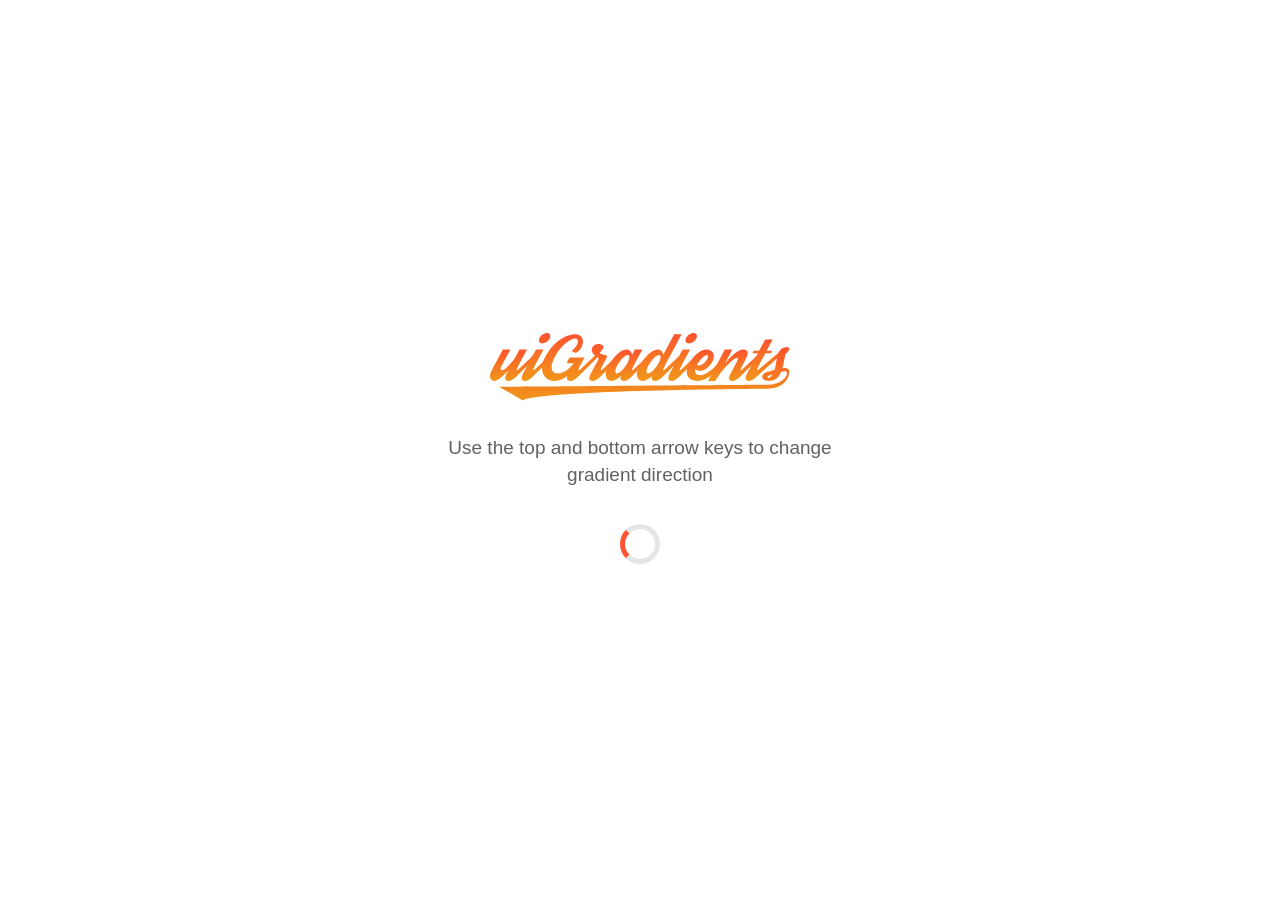
<file: static/img/grad.htm>
<!DOCTYPE html>
<!-- saved from url=(0033)https://uigradients.com/#PureLust -->
<html><head><meta http-equiv="Content-Type" content="text/html; charset=UTF-8"><title>uiGradients - Beautiful colored gradients</title><meta name="description" content="A handpicked collection of beautiful color gradients for designers and developers"><meta property="og:type" content="website"><meta property="og:site_name" content="uiGradients"><meta property="og:url" content="http://uigradients.com"><meta property="og:title" content="uiGradients - Beautiful colored gradients"><meta property="og:description" content="uiGradients is a handpicked collection of beautiful color gradients for designers and developers."><meta property="og:image" content="http://uigradients.com/static/images/uigradients.jpg"><meta name="twitter:card" content="summary_large_image"><meta name="twitter:creator" content="@_ighosh"><meta name="twitter:title" content="Handpicked beautiful color gradients"><meta name="twitter:description" content="uiGradients is a handpicked collection of beautiful color gradients for designers and developers."><meta name="twitter:image" content="http://uigradients.com/static/images/uigradients.jpg"><meta name="twitter:image:width" content="1200"><meta name="twitter:image:height" content="630"><meta name="viewport" content="width=device-width,initial-scale=1"><link rel="icon" type="image/png" href="https://uigradients.com/static/images/favicon-32x32.png" sizes="32x32"><link rel="icon" type="image/png" href="https://uigradients.com/static/images/favicon-16x16.png" sizes="16x16"><link href="./grad_files/app.33da80d69744798940b135da93bc7b98.css" rel="stylesheet"><script async="" src="./grad_files/hotjar-54906.js"></script><script async="" src="./grad_files/analytics.js" charset="utf8"></script><script async="" src="./grad_files/modules.56e9e98a234b26be2f85.js"></script><style type="text/css">iframe#_hjRemoteVarsFrame {display: none !important; width: 1px !important; height: 1px !important; opacity: 0 !important; pointer-events: none !important;}</style></head><body><script>(function(h,o,t,j,a,r){
          h.hj=h.hj||function(){(h.hj.q=h.hj.q||[]).push(arguments)};
          h._hjSettings={hjid:54906,hjsv:5};
          a=o.getElementsByTagName('head')[0];
          r=o.createElement('script');r.async=1;
          r.src=t+h._hjSettings.hjid+j+h._hjSettings.hjsv;
          a.appendChild(r);
      })(window,document,'//static.hotjar.com/c/hotjar-','.js?sv=');</script><main id="app"><!----> <header class="header"><div class="header__branding"><svg xmlns="http://www.w3.org/2000/svg" width="113" height="18" viewBox="0 0 113 18" class="header__logo"><path fill-rule="evenodd" d="M104.573 7.877c-1.65 1.446-6.2 5.171-6.761 5.643-.445.376-.855.752-.992.598-.137-.136.325-1.077.582-1.539.29-.547 1.316-2.462 2.445-4.582h2.035l.461-.873-2.034.018c1.573-2.976 2.223-4.087 2.223-4.087h-2.72s-.53.923-2.222 4.087h-1.967s-.17.307-.462.855h1.984l-.585 1.088c-1.777 1.703-4.283 4.066-4.733 4.435-.428.376-.838.752-.975.598-.137-.136.325-1.077.565-1.539a104.506 104.506 0 0 0 1.436-2.701c1.3-2.48.256-3.232-1.077-3.232-.804 0-3.284.735-6.72 5.215l2.787-5.198H85.14l-3.023 5.629c-2.082 2.195-4.146 3.673-5.938 3.673-1.47 0-2.069-.872-1.778-2.24.24.222.53.41.906.513 1.488.462 3.181-.342 4.652-2.172 2.445-3.06.906-5.42-1.574-5.42-1.43 0-3.62 1.206-5.479 3.943-1.422 1.35-2.821 2.663-3.139 2.93-.445.377-.855.753-.992.6-.137-.137.325-1.078.582-1.54.735-1.385 3.18-5.933 3.18-5.933l-2.719.017s-.547 1.025-1.273 2.38c-1.773 1.705-4.31 4.104-4.763 4.477-.445.376-.838.752-.992.598-.137-.136.325-1.077.582-1.539.735-1.385 6.104-11.44 6.104-11.44h-2.702s-2 3.745-3.95 7.405c-.205-1.01-.923-1.898-1.898-1.898-1.418 0-3.443 1.093-5.703 4.309-1.28 1.214-2.465 2.322-2.761 2.565-.445.376-.838.752-.992.598-.137-.136.325-1.077.581-1.539.736-1.385 3.181-5.933 3.181-5.933l-2.719.017s-.41.786-1.009 1.898c-.205-1.01-.923-1.915-1.898-1.915-1.418 0-3.443 1.093-5.703 4.309-1.28 1.214-2.465 2.322-2.761 2.565-.428.376-.838.752-.975.598-.137-.136.308-1.077.564-1.539.735-1.385.855-1.47 1.283-2.291 1.145-2.189-.548-1.317-1.864-2.07a1.338 1.338 0 0 1-.332-.257 2.952 2.952 0 0 0-.005-.093c1.008-1.098 1.796-2.222.901-2.796-.838-.547-2.326-.786-3.317.445-1.09 1.373-.213 2.693.642 3.326-1.782 1.711-4.514 4.29-4.986 4.677-.427.376-.838.752-.974.598-.137-.136.324-1.077.564-1.539a438.001 438.001 0 0 0 1.624-3.026l-1.333.017H29.24c-.257 0-.496.12-.616.342l-.65 1.077a.403.403 0 0 0 0 .393c.069.12.189.206.325.206h2.087c-1.403 1.727-3.42 3.676-5.831 3.676-2.89 0-2.839-3.146-.48-6.977 2.36-3.83 5.456-5.626 6.79-5.626 1.71 0 1.35 2.446-1.232 4.43 0 0 1.129 1.128 1.95.58 2.821-1.88 3.078-6.532-.753-6.532-1.95 0-6.122 1.266-9.627 6.19-.96 1.349-1.59 2.601-1.949 3.74-1.235 1.168-2.354 2.215-2.634 2.45-.444.377-.855.753-.992.6-.136-.137.325-1.078.582-1.54.735-1.385 3.18-5.933 3.18-5.933l-2.718.017-1.288 2.407c-1.776 1.703-4.292 4.08-4.732 4.45-.444.376-.855.752-.992.598-.136-.136.325-1.077.582-1.539.735-1.385 3.18-5.933 3.18-5.933l-2.718.017s-.616 1.145-1.403 2.633c-1.026 1.779-3.915 4.822-4.873 4.822-.992 0-.479-1.077-.222-1.539.735-1.385 3.18-5.933 3.18-5.933l-2.719.017S1.231 13.093.53 14.375C-.445 16.17-.085 18 1.625 18c1.111 0 3.231-1.813 5.061-3.83-.308.564-.547.991-.667 1.23-.975 1.78-.461 2.6.667 2.6.718 0 1.642-.41 3.13-1.813.636-.605 2.2-2.159 3.738-3.697a608.615 608.615 0 0 1-1.567 2.91c-.975 1.78-.462 2.6.667 2.6.718 0 1.642-.41 3.13-1.813.548-.52 1.783-1.745 3.097-3.056C18.773 16.18 20.9 18 23.46 18c1.676 0 3.232-.718 4.6-1.761-.41 1.197.103 1.761 1.043 1.761.718 0 1.642-.41 3.13-1.813 1.133-1.076 5.188-5.157 6.819-6.808.297.22.45.614-.065 1.473-.838 1.402-1.778 3.266-2.48 4.549-.957 1.778-.461 2.599.667 2.599.701 0 1.66-.41 3.13-1.813.372-.349 1.05-1.014 1.852-1.81C41.569 16.569 42.4 18 44.084 18c1.18 0 2.394-.838 3.403-1.847-.462 1.266.051 1.847 1.009 1.847.718 0 1.658-.41 3.129-1.813.369-.35 1.049-1.02 1.855-1.82-.593 2.197.24 3.633 1.924 3.633 1.18 0 2.394-.838 3.403-1.847-.462 1.266.051 1.847 1.009 1.847.718 0 1.658-.41 3.13-1.813.641-.61 2.225-2.184 3.775-3.734a617.245 617.245 0 0 1-1.587 2.948C64.159 17.179 64.672 18 65.8 18c.718 0 1.641-.41 3.13-1.813.469-.446 1.443-1.409 2.539-2.5-.555 2.492.71 4.313 3.855 4.313 1.614 0 3.24-.769 4.773-1.946L79.053 18h2.702l.034-.051-.034.051c2.223-4.104 6.789-8.379 7.78-8.379.582 0 .36.752-.341 2.07-.787 1.436-1.283 2.427-1.984 3.71-.975 1.778-.462 2.599.667 2.599.701 0 1.641-.41 3.13-1.813.636-.604 2.194-2.156 3.726-3.693-.783 1.463-1.375 2.574-1.555 2.907-.975 1.778-.462 2.599.667 2.599.718 0 1.641-.41 3.13-1.813 1.026-.975 4.933-4.417 7.02-6.283-.139.726-.243 1.475-.369 2.18-.154.803-.29 1.419-.462 1.932-2.189.581-4.206.974-4.412 2.154-.273 1.488 1.232 1.83 2.292 1.83 1.744 0 3.488-.564 4.651-3.557 2.223-1.077 5.592-3.59 7.13-5.9.138-.222.257-1.504-.153-1.162-2.497 3.249-4.72 4.788-6.515 5.592.102-.377.205-.787.273-1.214l.684-3.42s3.147-2.685.154-2.48c-1.426.098-2.212.907-2.695 2.018zm-85.61-3.42c-1.042 0-1.521-.838-1.06-1.881.48-1.043 1.694-1.898 2.737-1.898 1.06 0 1.522.855 1.06 1.898-.462 1.043-1.693 1.88-2.736 1.88zm27.019 10.841c.89 0 2.496-1.505 3.59-3.351 1.112-1.847 1.283-3.352.411-3.352-.889 0-2.496 1.505-3.608 3.352-1.094 1.846-1.265 3.351-.393 3.351zm11.32 0c.89 0 2.497-1.505 3.591-3.351 1.112-1.847 1.283-3.352.41-3.352-.889 0-2.496 1.505-3.608 3.352-1.094 1.846-1.265 3.351-.393 3.351zM72.111 4.457c1.043 0 2.274-.838 2.736-1.881.461-1.043 0-1.898-1.06-1.898-1.044 0-2.258.855-2.737 1.898-.461 1.043.018 1.88 1.06 1.88zm6.652 4.138c-.89 0-2.497 1.488-3.609 3.352-.034.085-.085.154-.136.239.838.65 1.795 0 2.599-.667 1.094-.923 2.018-2.924 1.146-2.924zm21.888 7.934c-.12.633.735.496 1.162-.085.206-.274.428-.513.65-.855-.992.308-1.744.581-1.812.94z"></path></svg> <a href="https://skillshare.evyy.net/c/488940/298081/4650" target="_blank" class="sponsor"><svg xmlns="http://www.w3.org/2000/svg" width="24" height="24" viewBox="0 0 24 24" class="sponsor__add"><path d="M19 13h-6v6h-2v-6H5v-2h6V5h2v6h6v2z"></path><path d="M0 0h24v24H0z" fill="none"></path></svg> <svg id="Layer_1" xmlns="http://www.w3.org/2000/svg" viewBox="0 0 200 24.7" class="sponsor__logo"><path d="M17.5 16.9c-.6-3.9-4.6-5.3-7.3-6.2l-.2-.1c-.2-.1-.5-.2-.7-.2-2.6-.9-4.5-1.7-4.7-3.5-.1-1.1.2-2 .9-2.7.8-.9 2.2-1.3 3.9-1.3 3.1.1 4.7 1.9 4.8 2 .5.6 1.3.7 1.9.2.6-.5.7-1.3.2-1.9-.1-.1-2.4-3-6.8-3.1C7 .1 4.9.9 3.6 2.3 2.4 3.5 1.8 5.2 2 7.1c.3 3.7 4 5 6.4 5.8.2.1.5.1.7.2l.3.1c2.3.8 5.2 1.8 5.5 4.1.2 1.2-.1 2.2-.7 3-.9 1.1-2.7 1.6-4.8 1.6-3.6-.1-5.4-2.2-5.5-2.3-.5-.6-1.3-.7-1.9-.2-.6.5-.7 1.3-.2 1.9.1.1 2.6 3.3 7.5 3.4h.2c2.8 0 5.2-.9 6.6-2.5 1.2-1.5 1.7-3.3 1.4-5.3zm91.3 0c-.6-3.9-4.6-5.3-7.3-6.2l-.3-.1c-.2-.1-.5-.2-.7-.2-2.5-.9-4.4-1.7-4.5-3.5-.1-1.1.2-2 .9-2.7.8-.9 2.2-1.3 3.9-1.3 3.1.1 4.7 1.9 4.8 2 .5.6 1.3.7 1.9.2.6-.5.7-1.3.2-1.9-.1-.1-2.4-3-6.8-3.1-2.5 0-4.5.7-5.9 2.1-1.2 1.2-1.7 2.9-1.6 4.8.3 3.7 4 5 6.4 5.8.2.1.5.2.7.2l.3.1c2.3.8 5.2 1.8 5.5 4.1.2 1.2-.1 2.2-.7 3-.9 1.1-2.7 1.6-4.8 1.6-3.6-.1-5.4-2.2-5.5-2.3-.5-.6-1.3-.7-1.9-.2-.6.5-.7 1.3-.2 1.9.1.1 2.6 3.3 7.5 3.4h.2c2.8 0 5.2-.9 6.6-2.5 1.1-1.4 1.6-3.2 1.3-5.2zm-40.3 4.9H57.4V1.7c0-.7-.6-1.3-1.3-1.3-.7 0-1.3.6-1.3 1.3v21.4c0 .7.6 1.3 1.3 1.3h12.5c.7 0 1.3-.6 1.3-1.3-.1-.7-.7-1.3-1.4-1.3zM46.4.4C45.6.4 45 1 45 1.7v21.4c0 .7.6 1.3 1.3 1.3.7 0 1.3-.6 1.3-1.3V1.7c.1-.7-.5-1.3-1.2-1.3zm41.3 21.4H76.5V1.7c0-.7-.6-1.3-1.3-1.3-.7 0-1.3.6-1.3 1.3v21.4c0 .7.6 1.3 1.3 1.3h12.5c.7 0 1.3-.6 1.3-1.3 0-.7-.6-1.3-1.3-1.3zm40-21.4c-.7 0-1.3.6-1.3 1.3v9.5h-10.8V1.7c0-.7-.6-1.3-1.3-1.3-.7 0-1.3.6-1.3 1.3v21.4c0 .7.6 1.3 1.3 1.3.7 0 1.3-.6 1.3-1.3v-9.3h10.8v9.3c0 .7.6 1.3 1.3 1.3.7 0 1.3-.6 1.3-1.3V1.7c0-.7-.6-1.3-1.3-1.3zM155 22.6l-9-21.4V.6H145c-.1 0-.2 0-.3.1H144.4v.4l-9 21.4c-.3.7 0 1.5.7 1.8.2.1.3.1.5.1.5 0 1-.3 1.2-.8l2.4-5.7h10.7l2.4 5.7c.2.5.7.8 1.2.8.2 0 .3 0 .5-.1-.1-.2.3-1 0-1.7zm-14.5-7.3l4.2-10.1 4.2 10.1h-8.4zm35.6 7.2l-4.4-7.4c1.6-1.1 4.2-3.4 4.2-7 0-4.9-3.1-7.8-8.4-7.8h-6.1c-.7 0-1.3.6-1.3 1.3V23c0 .7.6 1.3 1.3 1.3.7 0 1.3-.6 1.3-1.3v-7h6.3l4.7 7.9c.3.4.7.7 1.2.7.2 0 .5-.1.7-.2.7-.5.9-1.3.5-1.9zm-6.5-9.2h-6.8V3.1h4.7c3.8 0 5.7 1.7 5.7 5.1 0 2.8-2.8 4.6-3.6 5.1zm27.6 8.5h-11.8v-8h9.9c.7 0 1.3-.6 1.3-1.3 0-.7-.6-1.3-1.3-1.3h-9.9v-8h11.8c.7 0 1.3-.6 1.3-1.3 0-.7-.6-1.3-1.3-1.3H184c-.7 0-1.3.6-1.3 1.3v21.4c0 .7.6 1.3 1.3 1.3h13.1c.7 0 1.3-.6 1.3-1.3.1-.9-.5-1.5-1.2-1.5zm-157.6.6l-8.4-12.1 7.4-7.6c.5-.5.5-1.4 0-1.9s-1.4-.5-1.9 0L25.4 12.3V1.7c0-.7-.6-1.3-1.3-1.3-.7 0-1.3.6-1.3 1.3v21.4c0 .7.6 1.3 1.3 1.3.7 0 1.3-.6 1.3-1.3v-7l3.8-3.9 8.1 11.7c.3.4.7.6 1.1.6.3 0 .5-.1.8-.2.6-.5.8-1.3.4-1.9z" class="st0"></path></svg> <div class="sponsor__cta"><p class="sponsor__byline">Get 2 months free</p> <svg xmlns="http://www.w3.org/2000/svg" viewBox="0 0 24 24" class="sponsor__arrow"><path d="M7 10l5 5 5-5z"></path><path d="M0 0h24v24H0z" fill="none"></path></svg></div></a></div> <ul class="social header__social"><li><a href="https://uigradients.com/#" class="button button--twitter"><svg xmlns="http://www.w3.org/2000/svg" width="92" height="75" viewBox="0 0 92 75" class="button__icon"><path fill="inherit" fill-rule="evenodd" d="M92 8.85c-3.39 1.5-7.03 2.52-10.84 2.97 3.89-2.33 6.89-6.03 8.3-10.44a37.754 37.754 0 0 1-11.99 4.58A18.843 18.843 0 0 0 63.69 0C53.27 0 44.82 8.45 44.82 18.88c0 1.48.16 2.92.49 4.3-15.69-.79-29.6-8.3-38.91-19.72a18.809 18.809 0 0 0-2.55 9.49c0 6.54 3.33 12.32 8.39 15.71-3.09-.1-6-.95-8.55-2.36v.23c0 9.15 6.51 16.78 15.14 18.51-1.58.43-3.25.66-4.97.66-1.22 0-2.4-.11-3.55-.34 2.4 7.5 9.37 12.96 17.63 13.11A37.828 37.828 0 0 1 4.5 66.55c-1.52 0-3.03-.09-4.5-.26 8.35 5.35 18.27 8.48 28.93 8.48 34.72 0 53.71-28.76 53.71-53.71 0-.81-.02-1.63-.06-2.44 3.69-2.66 6.89-5.98 9.42-9.77"></path></svg> <span>Share on Twitter</span></a></li> <li class="ml10"><a href="https://uigradients.com/#" class="button button--facebook"><svg xmlns="http://www.w3.org/2000/svg" width="86" height="87" viewBox="0 0 86 87" class="button__icon"><path fill="inherit" fill-rule="evenodd" d="M75.25.979h-64.5C4.84.979 0 5.809 0 11.729v64.5c0 5.91 4.84 10.75 10.75 10.75h32.62v-30.84h-10.3v-13.43h10.3v-6.73c0-10.38 7.66-18.5 17.44-18.5h9.49v15.16h-8.49c-2.22 0-2.87 1.28-2.87 3.04v7.03H70.3v13.43H58.94v30.84h16.31c5.91 0 10.75-4.84 10.75-10.75v-64.5C86 5.809 81.16.979 75.25.979"></path></svg> <span>Share on Facebook</span></a></li> <li class="ml10"><a href="https://github.com/Ghosh/uiGradients" target="_blank"><svg xmlns="http://www.w3.org/2000/svg" width="438.549" height="438.549" viewBox="0 0 438.549 438.549" class="header__github"><path d="M409.132 114.573c-19.608-33.596-46.205-60.194-79.798-79.8-33.598-19.607-70.277-29.408-110.063-29.408-39.781 0-76.472 9.804-110.063 29.408-33.596 19.605-60.192 46.204-79.8 79.8C9.803 148.168 0 184.854 0 224.63c0 47.78 13.94 90.745 41.827 128.906 27.884 38.164 63.906 64.572 108.063 79.227 5.14.954 8.945.283 11.419-1.996 2.475-2.282 3.711-5.14 3.711-8.562 0-.571-.049-5.708-.144-15.417a2549.81 2549.81 0 0 1-.144-25.406l-6.567 1.136c-4.187.767-9.469 1.092-15.846 1-6.374-.089-12.991-.757-19.842-1.999-6.854-1.231-13.229-4.086-19.13-8.559-5.898-4.473-10.085-10.328-12.56-17.556l-2.855-6.57c-1.903-4.374-4.899-9.233-8.992-14.559-4.093-5.331-8.232-8.945-12.419-10.848l-1.999-1.431c-1.332-.951-2.568-2.098-3.711-3.429-1.142-1.331-1.997-2.663-2.568-3.997-.572-1.335-.098-2.43 1.427-3.289 1.525-.859 4.281-1.276 8.28-1.276l5.708.853c3.807.763 8.516 3.042 14.133 6.851 5.614 3.806 10.229 8.754 13.846 14.842 4.38 7.806 9.657 13.754 15.846 17.847 6.184 4.093 12.419 6.136 18.699 6.136 6.28 0 11.704-.476 16.274-1.423 4.565-.952 8.848-2.383 12.847-4.285 1.713-12.758 6.377-22.559 13.988-29.41-10.848-1.14-20.601-2.857-29.264-5.14-8.658-2.286-17.605-5.996-26.835-11.14-9.235-5.137-16.896-11.516-22.985-19.126-6.09-7.614-11.088-17.61-14.987-29.979-3.901-12.374-5.852-26.648-5.852-42.826 0-23.035 7.52-42.637 22.557-58.817-7.044-17.318-6.379-36.732 1.997-58.24 5.52-1.715 13.706-.428 24.554 3.853 10.85 4.283 18.794 7.952 23.84 10.994 5.046 3.041 9.089 5.618 12.135 7.708 17.705-4.947 35.976-7.421 54.818-7.421s37.117 2.474 54.823 7.421l10.849-6.849c7.419-4.57 16.18-8.758 26.262-12.565 10.088-3.805 17.802-4.853 23.134-3.138 8.562 21.509 9.325 40.922 2.279 58.24 15.036 16.18 22.559 35.787 22.559 58.817 0 16.178-1.958 30.497-5.853 42.966-3.9 12.471-8.941 22.457-15.125 29.979-6.191 7.521-13.901 13.85-23.131 18.986-9.232 5.14-18.182 8.85-26.84 11.136-8.662 2.286-18.415 4.004-29.263 5.146 9.894 8.562 14.842 22.077 14.842 40.539v60.237c0 3.422 1.19 6.279 3.572 8.562 2.379 2.279 6.136 2.95 11.276 1.995 44.163-14.653 80.185-41.062 108.068-79.226 27.88-38.161 41.825-81.126 41.825-128.906-.01-39.771-9.818-76.454-29.414-110.049z"></path></svg></a></li></ul></header> <section class="actionbar" closemodals="function () { [native code] }"><div class="actionbar__section"><a href="https://uigradients.com/#" class="burger actionbar__burger menu"><span class="menu__icon"></span>
          Show all gradients
      </a></div> <div class="actionbar__section actionbar__section--swatch tac"><li id="c-ffffff" class="hex mono"><span class="hex__block" style="background: rgb(51, 51, 51);"></span> <span class="hex__name">#333333</span> <!----></li> <span class="hex__arrow">→&nbsp;</span><li id="c-ffffff" class="hex mono last"><span class="hex__block" style="background: rgb(221, 24, 24);"></span> <span class="hex__name">#dd1818</span> <!----></li> <span class="hex__arrow">→&nbsp;</span></div> <div class="actionbar__section tar"><ul class="actionbar__nav"><li class="actionbar__nav-item"><a href="https://uigradients.com/#changeGradientDirection" id="js-direction" data-tooltip="Rotate gradient" class="actionbar__nav-link"><svg xmlns="http://www.w3.org/2000/svg" width="16" height="19" viewBox="0 0 16 19" class="actionbar__nav-icon actionbar__nav-icon--rotate"><g fill="none" fill-rule="evenodd"><path d="M-4-1h24v24H-4z"></path><path fill="#000" fill-rule="nonzero" d="M11.55 4.55L7 0v3.07C3.06 3.56 0 6.92 0 11s3.05 7.44 7 7.93v-2.02c-2.84-.48-5-2.94-5-5.91s2.16-5.43 5-5.91V9l4.55-4.45zM15.93 10a7.906 7.906 0 0 0-1.62-3.89l-1.42 1.42c.54.75.88 1.6 1.02 2.47h2.02zM9 16.9v2.02c1.39-.17 2.74-.71 3.9-1.61l-1.44-1.44c-.75.54-1.59.89-2.46 1.03zm3.89-2.42l1.42 1.41c.9-1.16 1.45-2.5 1.62-3.89h-2.02c-.14.87-.48 1.72-1.02 2.48z"></path></g></svg></a></li> <li class="actionbar__nav-item"><a href="https://uigradients.com/#openCodeModal" id="js-code" data-tooltip="Get css" class="actionbar__nav-link"><svg xmlns="http://www.w3.org/2000/svg" width="20" height="12" viewBox="0 0 20 12" class="actionbar__nav-icon actionbar__nav-icon--code"><g fill="none" fill-rule="evenodd"><path d="M-2-6h24v24H-2z"></path><path fill="#000" fill-rule="nonzero" d="M7.4 10.6L2.8 6l4.6-4.6L6 0 0 6l6 6 1.4-1.4zm5.2 0L17.2 6l-4.6-4.6L14 0l6 6-6 6-1.4-1.4z"></path></g></svg></a></li> <li class="actionbar__nav-item"><a href="https://uigradients.com/#OpenGradientModal" id="js-gradient" data-tooltip="Add gradient" class="actionbar__nav-link"><svg xmlns="http://www.w3.org/2000/svg" width="20" height="20" viewBox="0 0 20 20" class="actionbar__nav-icon actionbar__nav-icon--add"><g fill="none" fill-rule="evenodd"><path d="M-2-2h24v24H-2z"></path><path fill="#000" fill-rule="nonzero" d="M11 5H9v4H5v2h4v4h2v-4h4V9h-4V5zm-1-5C4.48 0 0 4.48 0 10s4.48 10 10 10 10-4.48 10-10S15.52 0 10 0zm0 18c-4.41 0-8-3.59-8-8s3.59-8 8-8 8 3.59 8 8-3.59 8-8 8z"></path></g></svg></a></li> <li class="actionbar__nav-item"><a href="https://uigradients.com/#downloadGradient" id="js-download" data-tooltip="Get .jpg" class="actionbar__nav-link"><svg xmlns="http://www.w3.org/2000/svg" width="14" height="17" viewBox="0 0 14 17" class="actionbar__nav-icon actionbar__nav-icon--download"><g fill="none" fill-rule="evenodd"><path fill="#000" fill-rule="nonzero" d="M14 6h-4V0H4v6H0l7 7 7-7zM0 15v2h14v-2H0z"></path><path d="M-5-3h24v24H-5z"></path></g></svg></a></li></ul></div></section> <div class="palette"><ul class="shortlist"><li class="shortlist__item" style="background-color: rgb(203, 45, 62);"><!----></li><li class="shortlist__item" style="background-color: rgb(215, 107, 38);"><!----></li><li class="shortlist__item" style="background-color: rgb(255, 210, 0);"><!----></li><li class="shortlist__item" style="background-color: rgb(21, 153, 87);"><!----></li><li class="shortlist__item" style="background-color: rgb(28, 181, 224);"><!----></li><li class="shortlist__item" style="background-color: rgb(21, 87, 153);"><!----></li><li class="shortlist__item" style="background-color: rgb(239, 50, 217);"><!----></li><li class="shortlist__item" style="background-color: rgb(234, 234, 234);"><!----></li><li class="shortlist__item" style="background-color: rgb(192, 192, 203);"><!----></li><li class="shortlist__item" style="background-color: rgb(51, 51, 51);"><!----></li></ul> <ul class="palette__list"><li class="palette__item"><div class="palette__gradient" style="background: linear-gradient(to right, rgb(189, 195, 199), rgb(44, 62, 80));"><p class="palette__name">Grade Grey</p></div></li><li class="palette__item"><div class="palette__gradient" style="background: linear-gradient(to right, rgb(238, 156, 167), rgb(255, 221, 225));"><p class="palette__name">Piggy Pink</p></div></li><li class="palette__item"><div class="palette__gradient" style="background: linear-gradient(to right, rgb(33, 147, 176), rgb(109, 213, 237));"><p class="palette__name">Cool Blues</p></div></li><li class="palette__item"><div class="palette__gradient" style="background: linear-gradient(to right, rgb(198, 255, 221), rgb(251, 215, 134), rgb(247, 121, 125));"><p class="palette__name">MegaTron</p></div></li><li class="palette__item"><div class="palette__gradient" style="background: linear-gradient(to right, rgb(15, 32, 39), rgb(32, 58, 67), rgb(44, 83, 100));"><p class="palette__name">Moonlit Asteroid</p></div></li><li class="palette__item"><div class="palette__gradient" style="background: linear-gradient(to right, rgb(18, 194, 233), rgb(196, 113, 237), rgb(246, 79, 89));"><p class="palette__name">JShine</p></div></li><li class="palette__item"><div class="palette__gradient" style="background: linear-gradient(to right, rgb(185, 43, 39), rgb(21, 101, 192));"><p class="palette__name">Evening Sunshine</p></div></li><li class="palette__item"><div class="palette__gradient" style="background: linear-gradient(to right, rgb(55, 59, 68), rgb(66, 134, 244));"><p class="palette__name">Dark Ocean</p></div></li><li class="palette__item"><div class="palette__gradient" style="background: linear-gradient(to right, rgb(41, 128, 185), rgb(109, 213, 250), rgb(255, 255, 255));"><p class="palette__name">Cool Sky</p></div></li><li class="palette__item"><div class="palette__gradient" style="background: linear-gradient(to right, rgb(255, 0, 153), rgb(73, 50, 64));"><p class="palette__name">Yoda</p></div></li><li class="palette__item"><div class="palette__gradient" style="background: linear-gradient(to right, rgb(170, 75, 107), rgb(107, 107, 131), rgb(59, 141, 153));"><p class="palette__name">Memariani</p></div></li><li class="palette__item"><div class="palette__gradient" style="background: linear-gradient(to right, rgb(142, 45, 226), rgb(74, 0, 224));"><p class="palette__name">Amin</p></div></li><li class="palette__item"><div class="palette__gradient" style="background: linear-gradient(to right, rgb(31, 64, 55), rgb(153, 242, 200));"><p class="palette__name">Harvey</p></div></li><li class="palette__item"><div class="palette__gradient" style="background: linear-gradient(to right, rgb(249, 83, 198), rgb(185, 29, 115));"><p class="palette__name">Neuromancer</p></div></li><li class="palette__item"><div class="palette__gradient" style="background: linear-gradient(to right, rgb(127, 127, 213), rgb(134, 168, 231), rgb(145, 234, 228));"><p class="palette__name">Azur Lane</p></div></li><li class="palette__item"><div class="palette__gradient" style="background: linear-gradient(to right, rgb(195, 20, 50), rgb(36, 11, 54));"><p class="palette__name">Witching Hour</p></div></li><li class="palette__item"><div class="palette__gradient" style="background: linear-gradient(to right, rgb(241, 39, 17), rgb(245, 175, 25));"><p class="palette__name">Flare</p></div></li><li class="palette__item"><div class="palette__gradient" style="background: linear-gradient(to right, rgb(101, 153, 153), rgb(244, 121, 31));"><p class="palette__name">Metapolis</p></div></li><li class="palette__item"><div class="palette__gradient" style="background: linear-gradient(to right, rgb(221, 62, 84), rgb(107, 229, 133));"><p class="palette__name">Kyoo Pal</p></div></li><li class="palette__item"><div class="palette__gradient" style="background: linear-gradient(to right, rgb(131, 96, 195), rgb(46, 191, 145));"><p class="palette__name">Kye Meh</p></div></li><li class="palette__item"><div class="palette__gradient" style="background: linear-gradient(to right, rgb(84, 74, 125), rgb(255, 212, 82));"><p class="palette__name">Kyoo Tah</p></div></li><li class="palette__item"><div class="palette__gradient" style="background: linear-gradient(to right, rgb(0, 159, 255), rgb(236, 47, 75));"><p class="palette__name">By Design</p></div></li><li class="palette__item"><div class="palette__gradient" style="background: linear-gradient(to right, rgb(101, 78, 163), rgb(234, 175, 200));"><p class="palette__name">Ultra Voilet</p></div></li><li class="palette__item"><div class="palette__gradient" style="background: linear-gradient(to right, rgb(255, 65, 108), rgb(255, 75, 43));"><p class="palette__name">Burning Orange</p></div></li><li class="palette__item"><div class="palette__gradient" style="background: linear-gradient(to right, rgb(138, 35, 135), rgb(233, 64, 87), rgb(242, 113, 33));"><p class="palette__name">Wiretap</p></div></li><li class="palette__item"><div class="palette__gradient" style="background: linear-gradient(to right, rgb(168, 255, 120), rgb(120, 255, 214));"><p class="palette__name">Summer Dog</p></div></li><li class="palette__item"><div class="palette__gradient" style="background: linear-gradient(to right, rgb(30, 150, 0), rgb(255, 242, 0), rgb(255, 0, 0));"><p class="palette__name">Rastafari</p></div></li><li class="palette__item"><div class="palette__gradient" style="background: linear-gradient(to right, rgb(237, 33, 58), rgb(147, 41, 30));"><p class="palette__name">Sin City Red</p></div></li><li class="palette__item"><div class="palette__gradient" style="background: linear-gradient(to right, rgb(253, 200, 48), rgb(243, 115, 53));"><p class="palette__name">Citrus Peel</p></div></li><li class="palette__item"><div class="palette__gradient" style="background: linear-gradient(to right, rgb(0, 180, 219), rgb(0, 131, 176));"><p class="palette__name">Blue Raspberry</p></div></li><li class="palette__item"><div class="palette__gradient" style="background: linear-gradient(to right, rgb(255, 239, 186), rgb(255, 255, 255));"><p class="palette__name">Margo</p></div></li><li class="palette__item"><div class="palette__gradient" style="background: linear-gradient(to right, rgb(89, 193, 115), rgb(161, 127, 224), rgb(93, 38, 193));"><p class="palette__name">Magic</p></div></li><li class="palette__item"><div class="palette__gradient" style="background: linear-gradient(to right, rgb(0, 90, 167), rgb(255, 253, 228));"><p class="palette__name">Evening Night</p></div></li><li class="palette__item"><div class="palette__gradient" style="background: linear-gradient(to right, rgb(218, 68, 83), rgb(137, 33, 107));"><p class="palette__name">Vanusa</p></div></li><li class="palette__item"><div class="palette__gradient" style="background: linear-gradient(to right, rgb(99, 99, 99), rgb(162, 171, 88));"><p class="palette__name">Shifty</p></div></li><li class="palette__item"><div class="palette__gradient" style="background: linear-gradient(to right, rgb(173, 83, 137), rgb(60, 16, 83));"><p class="palette__name">eXpresso</p></div></li><li class="palette__item"><div class="palette__gradient" style="background: linear-gradient(to right, rgb(168, 192, 255), rgb(63, 43, 150));"><p class="palette__name">Slight Ocean View</p></div></li><li class="palette__item"><div class="palette__gradient" style="background: linear-gradient(to right, rgb(51, 51, 51), rgb(221, 24, 24));"><p class="palette__name">Pure Lust</p></div></li><li class="palette__item"><div class="palette__gradient" style="background: linear-gradient(to right, rgb(78, 84, 200), rgb(143, 148, 251));"><p class="palette__name">Moon Purple</p></div></li><li class="palette__item"><div class="palette__gradient" style="background: linear-gradient(to right, rgb(53, 92, 125), rgb(108, 91, 123), rgb(192, 108, 132));"><p class="palette__name">Red Sunset</p></div></li><li class="palette__item"><div class="palette__gradient" style="background: linear-gradient(to right, rgb(188, 78, 156), rgb(248, 7, 89));"><p class="palette__name">Shifter</p></div></li><li class="palette__item"><div class="palette__gradient" style="background: linear-gradient(to right, rgb(64, 224, 208), rgb(255, 140, 0), rgb(255, 0, 128));"><p class="palette__name">Wedding Day Blues</p></div></li><li class="palette__item"><div class="palette__gradient" style="background: linear-gradient(to right, rgb(62, 81, 81), rgb(222, 203, 164));"><p class="palette__name">Sand to Blue</p></div></li><li class="palette__item"><div class="palette__gradient" style="background: linear-gradient(to right, rgb(17, 153, 142), rgb(56, 239, 125));"><p class="palette__name">Quepal</p></div></li><li class="palette__item"><div class="palette__gradient" style="background: linear-gradient(to right, rgb(16, 141, 199), rgb(239, 142, 56));"><p class="palette__name">Pun Yeta</p></div></li><li class="palette__item"><div class="palette__gradient" style="background: linear-gradient(to right, rgb(252, 92, 125), rgb(106, 130, 251));"><p class="palette__name">Sublime Light</p></div></li><li class="palette__item"><div class="palette__gradient" style="background: linear-gradient(to right, rgb(252, 70, 107), rgb(63, 94, 251));"><p class="palette__name">Sublime Vivid</p></div></li><li class="palette__item"><div class="palette__gradient" style="background: linear-gradient(to right, rgb(201, 75, 75), rgb(75, 19, 79));"><p class="palette__name">Bighead</p></div></li><li class="palette__item"><div class="palette__gradient" style="background: linear-gradient(to right, rgb(35, 7, 77), rgb(204, 83, 51));"><p class="palette__name">Taran Tado</p></div></li><li class="palette__item"><div class="palette__gradient" style="background: linear-gradient(to right, rgb(255, 251, 213), rgb(178, 10, 44));"><p class="palette__name">Relaxing red</p></div></li><li class="palette__item"><div class="palette__gradient" style="background: linear-gradient(to right, rgb(15, 12, 41), rgb(48, 43, 99), rgb(36, 36, 62));"><p class="palette__name">Lawrencium</p></div></li><li class="palette__item"><div class="palette__gradient" style="background: linear-gradient(to right, rgb(0, 176, 155), rgb(150, 201, 61));"><p class="palette__name">Ohhappiness</p></div></li><li class="palette__item"><div class="palette__gradient" style="background: linear-gradient(to right, rgb(211, 204, 227), rgb(233, 228, 240));"><p class="palette__name">Delicate</p></div></li><li class="palette__item"><div class="palette__gradient" style="background: linear-gradient(to right, rgb(60, 59, 63), rgb(96, 92, 60));"><p class="palette__name">Selenium</p></div></li><li class="palette__item"><div class="palette__gradient" style="background: linear-gradient(to right, rgb(202, 197, 49), rgb(243, 249, 167));"><p class="palette__name">Sulphur</p></div></li><li class="palette__item"><div class="palette__gradient" style="background: linear-gradient(to right, rgb(128, 0, 128), rgb(255, 192, 203));"><p class="palette__name">Pink Flavour</p></div></li><li class="palette__item"><div class="palette__gradient" style="background: linear-gradient(to right, rgb(0, 242, 96), rgb(5, 117, 230));"><p class="palette__name">Rainbow Blue</p></div></li><li class="palette__item"><div class="palette__gradient" style="background: linear-gradient(to right, rgb(252, 74, 26), rgb(247, 183, 51));"><p class="palette__name">Orange Fun</p></div></li><li class="palette__item"><div class="palette__gradient" style="background: linear-gradient(to right, rgb(116, 235, 213), rgb(172, 182, 229));"><p class="palette__name">Digital Water</p></div></li><li class="palette__item"><div class="palette__gradient" style="background: linear-gradient(to right, rgb(109, 96, 39), rgb(211, 203, 184));"><p class="palette__name">Lithium</p></div></li><li class="palette__item"><div class="palette__gradient" style="background: linear-gradient(to right, rgb(3, 0, 30), rgb(115, 3, 192), rgb(236, 56, 188), rgb(253, 239, 249));"><p class="palette__name">Argon</p></div></li><li class="palette__item"><div class="palette__gradient" style="background: linear-gradient(to right, rgb(102, 125, 182), rgb(0, 130, 200), rgb(0, 130, 200), rgb(102, 125, 182));"><p class="palette__name">Hydrogen</p></div></li><li class="palette__item"><div class="palette__gradient" style="background: linear-gradient(to right, rgb(173, 169, 150), rgb(242, 242, 242), rgb(219, 219, 219), rgb(234, 234, 234));"><p class="palette__name">Zinc</p></div></li><li class="palette__item"><div class="palette__gradient" style="background: linear-gradient(to right, rgb(225, 238, 195), rgb(240, 80, 83));"><p class="palette__name">Velvet Sun</p></div></li><li class="palette__item"><div class="palette__gradient" style="background: linear-gradient(to right, rgb(26, 42, 108), rgb(178, 31, 31), rgb(253, 187, 45));"><p class="palette__name">King Yna</p></div></li><li class="palette__item"><div class="palette__gradient" style="background: linear-gradient(to right, rgb(34, 193, 195), rgb(253, 187, 45));"><p class="palette__name">Summer</p></div></li><li class="palette__item"><div class="palette__gradient" style="background: linear-gradient(to right, rgb(255, 153, 102), rgb(255, 94, 98));"><p class="palette__name">Orange Coral</p></div></li><li class="palette__item"><div class="palette__gradient" style="background: linear-gradient(to right, rgb(127, 0, 255), rgb(225, 0, 255));"><p class="palette__name">Purpink</p></div></li><li class="palette__item"><div class="palette__gradient" style="background: linear-gradient(to right, rgb(201, 214, 255), rgb(226, 226, 226));"><p class="palette__name">Dull</p></div></li><li class="palette__item"><div class="palette__gradient" style="background: linear-gradient(to right, rgb(57, 106, 252), rgb(41, 72, 255));"><p class="palette__name">Kimoby Is The New Blue</p></div></li><li class="palette__item"><div class="palette__gradient" style="background: linear-gradient(to right, rgb(217, 167, 199), rgb(255, 252, 220));"><p class="palette__name">Broken Hearts</p></div></li><li class="palette__item"><div class="palette__gradient" style="background: linear-gradient(to right, rgb(12, 235, 235), rgb(32, 227, 178), rgb(41, 255, 198));"><p class="palette__name">Subu</p></div></li><li class="palette__item"><div class="palette__gradient" style="background: linear-gradient(to right, rgb(6, 190, 182), rgb(72, 177, 191));"><p class="palette__name">Socialive</p></div></li><li class="palette__item"><div class="palette__gradient" style="background: linear-gradient(to right, rgb(100, 43, 115), rgb(198, 66, 110));"><p class="palette__name">Crimson Tide</p></div></li><li class="palette__item"><div class="palette__gradient" style="background: linear-gradient(to right, rgb(28, 146, 210), rgb(242, 252, 254));"><p class="palette__name">Telegram</p></div></li><li class="palette__item"><div class="palette__gradient" style="background: linear-gradient(to right, rgb(0, 0, 0), rgb(15, 155, 15));"><p class="palette__name">Terminal</p></div></li><li class="palette__item"><div class="palette__gradient" style="background: linear-gradient(to right, rgb(54, 209, 220), rgb(91, 134, 229));"><p class="palette__name">Scooter</p></div></li><li class="palette__item"><div class="palette__gradient" style="background: linear-gradient(to right, rgb(203, 53, 107), rgb(189, 63, 50));"><p class="palette__name">Alive</p></div></li><li class="palette__item"><div class="palette__gradient" style="background: linear-gradient(to right, rgb(58, 28, 113), rgb(215, 109, 119), rgb(255, 175, 123));"><p class="palette__name">Relay</p></div></li><li class="palette__item"><div class="palette__gradient" style="background: linear-gradient(to right, rgb(40, 60, 134), rgb(69, 162, 71));"><p class="palette__name">Meridian</p></div></li><li class="palette__item"><div class="palette__gradient" style="background: linear-gradient(to right, rgb(239, 59, 54), rgb(255, 255, 255));"><p class="palette__name">Compare Now</p></div></li><li class="palette__item"><div class="palette__gradient" style="background: linear-gradient(to right, rgb(192, 57, 43), rgb(142, 68, 173));"><p class="palette__name">Mello</p></div></li><li class="palette__item"><div class="palette__gradient" style="background: linear-gradient(to right, rgb(21, 153, 87), rgb(21, 87, 153));"><p class="palette__name">Crystal Clear</p></div></li><li class="palette__item"><div class="palette__gradient" style="background: linear-gradient(to right, rgb(0, 0, 70), rgb(28, 181, 224));"><p class="palette__name">Visions of Grandeur</p></div></li><li class="palette__item"><div class="palette__gradient" style="background: linear-gradient(to right, rgb(0, 121, 145), rgb(120, 255, 214));"><p class="palette__name">Chitty Chitty Bang Bang</p></div></li><li class="palette__item"><div class="palette__gradient" style="background: linear-gradient(to right, rgb(86, 204, 242), rgb(47, 128, 237));"><p class="palette__name">Blue Skies</p></div></li><li class="palette__item"><div class="palette__gradient" style="background: linear-gradient(to right, rgb(242, 153, 74), rgb(242, 201, 76));"><p class="palette__name">Sunkist</p></div></li><li class="palette__item"><div class="palette__gradient" style="background: linear-gradient(to right, rgb(235, 87, 87), rgb(0, 0, 0));"><p class="palette__name">Coal</p></div></li><li class="palette__item"><div class="palette__gradient" style="background: linear-gradient(to right, rgb(228, 77, 38), rgb(241, 101, 41));"><p class="palette__name">Html</p></div></li><li class="palette__item"><div class="palette__gradient" style="background: linear-gradient(to right, rgb(74, 194, 154), rgb(189, 255, 243));"><p class="palette__name">Cinnamint</p></div></li><li class="palette__item"><div class="palette__gradient" style="background: linear-gradient(to right, rgb(178, 254, 250), rgb(14, 210, 247));"><p class="palette__name">Maldives</p></div></li><li class="palette__item"><div class="palette__gradient" style="background: linear-gradient(to right, rgb(48, 232, 191), rgb(255, 130, 53));"><p class="palette__name">Mini</p></div></li><li class="palette__item"><div class="palette__gradient" style="background: linear-gradient(to right, rgb(214, 109, 117), rgb(226, 149, 135));"><p class="palette__name">Sha la la</p></div></li><li class="palette__item"><div class="palette__gradient" style="background: linear-gradient(to right, rgb(32, 0, 44), rgb(203, 180, 212));"><p class="palette__name">Purplepine</p></div></li><li class="palette__item"><div class="palette__gradient" style="background: linear-gradient(to right, rgb(195, 55, 100), rgb(29, 38, 113));"><p class="palette__name">Celestial</p></div></li><li class="palette__item"><div class="palette__gradient" style="background: linear-gradient(to right, rgb(247, 151, 30), rgb(255, 210, 0));"><p class="palette__name">Learning and Leading</p></div></li><li class="palette__item"><div class="palette__gradient" style="background: linear-gradient(to right, rgb(52, 232, 158), rgb(15, 52, 67));"><p class="palette__name">Pacific Dream</p></div></li><li class="palette__item"><div class="palette__gradient" style="background: linear-gradient(to right, rgb(97, 144, 232), rgb(167, 191, 232));"><p class="palette__name">Venice</p></div></li><li class="palette__item"><div class="palette__gradient" style="background: linear-gradient(to right, rgb(68, 160, 141), rgb(9, 54, 55));"><p class="palette__name">Orca</p></div></li><li class="palette__item"><div class="palette__gradient" style="background: linear-gradient(to right, rgb(32, 1, 34), rgb(111, 0, 0));"><p class="palette__name">Love and Liberty</p></div></li><li class="palette__item"><div class="palette__gradient" style="background: linear-gradient(to right, rgb(5, 117, 230), rgb(2, 27, 121));"><p class="palette__name">Very Blue</p></div></li><li class="palette__item"><div class="palette__gradient" style="background: linear-gradient(to right, rgb(69, 104, 220), rgb(176, 106, 179));"><p class="palette__name">Can You Feel The Love Tonight</p></div></li><li class="palette__item"><div class="palette__gradient" style="background: linear-gradient(to right, rgb(67, 198, 172), rgb(25, 22, 84));"><p class="palette__name">The Blue Lagoon</p></div></li><li class="palette__item"><div class="palette__gradient" style="background: linear-gradient(to right, rgb(9, 48, 40), rgb(35, 122, 87));"><p class="palette__name">Under the Lake</p></div></li><li class="palette__item"><div class="palette__gradient" style="background: linear-gradient(to right, rgb(67, 198, 172), rgb(248, 255, 174));"><p class="palette__name">Honey Dew</p></div></li><li class="palette__item"><div class="palette__gradient" style="background: linear-gradient(to right, rgb(255, 175, 189), rgb(255, 195, 160));"><p class="palette__name">Roseanna</p></div></li><li class="palette__item"><div class="palette__gradient" style="background: linear-gradient(to right, rgb(240, 242, 240), rgb(0, 12, 64));"><p class="palette__name">What lies Beyond</p></div></li><li class="palette__item"><div class="palette__gradient" style="background: linear-gradient(to right, rgb(232, 203, 192), rgb(99, 111, 164));"><p class="palette__name">Rose Colored Lenses</p></div></li><li class="palette__item"><div class="palette__gradient" style="background: linear-gradient(to right, rgb(220, 227, 91), rgb(69, 182, 73));"><p class="palette__name">EasyMed</p></div></li><li class="palette__item"><div class="palette__gradient" style="background: linear-gradient(to right, rgb(192, 192, 170), rgb(28, 239, 255));"><p class="palette__name">Cocoaa Ice</p></div></li><li class="palette__item"><div class="palette__gradient" style="background: linear-gradient(to right, rgb(156, 236, 251), rgb(101, 199, 247), rgb(0, 82, 212));"><p class="palette__name">Jodhpur</p></div></li><li class="palette__item"><div class="palette__gradient" style="background: linear-gradient(to right, rgb(219, 230, 246), rgb(197, 121, 109));"><p class="palette__name">Jaipur</p></div></li><li class="palette__item"><div class="palette__gradient" style="background: linear-gradient(to right, rgb(52, 148, 230), rgb(236, 110, 173));"><p class="palette__name">Vice City</p></div></li><li class="palette__item"><div class="palette__gradient" style="background: linear-gradient(to right, rgb(103, 178, 111), rgb(76, 162, 205));"><p class="palette__name">Mild</p></div></li><li class="palette__item"><div class="palette__gradient" style="background: linear-gradient(to right, rgb(243, 144, 79), rgb(59, 67, 113));"><p class="palette__name">Dawn</p></div></li><li class="palette__item"><div class="palette__gradient" style="background: linear-gradient(to right, rgb(238, 9, 121), rgb(255, 106, 0));"><p class="palette__name">Ibiza Sunset</p></div></li><li class="palette__item"><div class="palette__gradient" style="background: linear-gradient(to right, rgb(167, 112, 239), rgb(207, 139, 243), rgb(253, 185, 155));"><p class="palette__name">Radar</p></div></li><li class="palette__item"><div class="palette__gradient" style="background: linear-gradient(to right, rgb(65, 41, 90), rgb(47, 7, 67));"><p class="palette__name">80's Purple</p></div></li><li class="palette__item"><div class="palette__gradient" style="background: linear-gradient(to right, rgb(244, 196, 243), rgb(252, 103, 250));"><p class="palette__name">Black Rosé</p></div></li><li class="palette__item"><div class="palette__gradient" style="background: linear-gradient(to right, rgb(0, 195, 255), rgb(255, 255, 28));"><p class="palette__name">Brady Brady Fun Fun</p></div></li><li class="palette__item"><div class="palette__gradient" style="background: linear-gradient(to right, rgb(255, 126, 95), rgb(254, 180, 123));"><p class="palette__name">Ed's Sunset Gradient</p></div></li><li class="palette__item"><div class="palette__gradient" style="background: linear-gradient(to right, rgb(255, 252, 0), rgb(255, 255, 255));"><p class="palette__name">Snapchat</p></div></li><li class="palette__item"><div class="palette__gradient" style="background: linear-gradient(to right, rgb(255, 0, 204), rgb(51, 51, 153));"><p class="palette__name">Cosmic Fusion</p></div></li><li class="palette__item"><div class="palette__gradient" style="background: linear-gradient(to right, rgb(222, 97, 97), rgb(38, 87, 235));"><p class="palette__name">Nepal</p></div></li><li class="palette__item"><div class="palette__gradient" style="background: linear-gradient(to right, rgb(239, 50, 217), rgb(137, 255, 253));"><p class="palette__name">Azure Pop</p></div></li><li class="palette__item"><div class="palette__gradient" style="background: linear-gradient(to right, rgb(58, 97, 134), rgb(137, 37, 62));"><p class="palette__name">Love Couple</p></div></li><li class="palette__item"><div class="palette__gradient" style="background: linear-gradient(to right, rgb(78, 205, 196), rgb(85, 98, 112));"><p class="palette__name">Disco</p></div></li><li class="palette__item"><div class="palette__gradient" style="background: linear-gradient(to right, rgb(161, 255, 206), rgb(250, 255, 209));"><p class="palette__name">Limeade</p></div></li><li class="palette__item"><div class="palette__gradient" style="background: linear-gradient(to right, rgb(190, 147, 197), rgb(123, 198, 204));"><p class="palette__name">Dania</p></div></li><li class="palette__item"><div class="palette__gradient" style="background: linear-gradient(to right, rgb(189, 195, 199), rgb(44, 62, 80));"><p class="palette__name">50 Shades of Grey</p></div></li><li class="palette__item"><div class="palette__gradient" style="background: linear-gradient(to right, rgb(255, 216, 155), rgb(25, 84, 123));"><p class="palette__name">Jupiter</p></div></li><li class="palette__item"><div class="palette__gradient" style="background: linear-gradient(to right, rgb(128, 128, 128), rgb(63, 173, 168));"><p class="palette__name">IIIT Delhi</p></div></li><li class="palette__item"><div class="palette__gradient" style="background: linear-gradient(to right, rgb(252, 234, 187), rgb(248, 181, 0));"><p class="palette__name">Sun on the Horizon</p></div></li><li class="palette__item"><div class="palette__gradient" style="background: linear-gradient(to right, rgb(248, 80, 50), rgb(231, 56, 39));"><p class="palette__name">Blood Red</p></div></li><li class="palette__item"><div class="palette__gradient" style="background: linear-gradient(to right, rgb(247, 157, 0), rgb(100, 243, 140));"><p class="palette__name">Sherbert</p></div></li><li class="palette__item"><div class="palette__gradient" style="background: linear-gradient(to right, rgb(203, 45, 62), rgb(239, 71, 58));"><p class="palette__name">Firewatch</p></div></li><li class="palette__item"><div class="palette__gradient" style="background: linear-gradient(to right, rgb(86, 171, 47), rgb(168, 224, 99));"><p class="palette__name">Lush</p></div></li><li class="palette__item"><div class="palette__gradient" style="background: linear-gradient(to right, rgb(0, 4, 40), rgb(0, 78, 146));"><p class="palette__name">Frost</p></div></li><li class="palette__item"><div class="palette__gradient" style="background: linear-gradient(to right, rgb(66, 39, 90), rgb(115, 75, 109));"><p class="palette__name">Mauve</p></div></li><li class="palette__item"><div class="palette__gradient" style="background: linear-gradient(to right, rgb(20, 30, 48), rgb(36, 59, 85));"><p class="palette__name">Royal</p></div></li><li class="palette__item"><div class="palette__gradient" style="background: linear-gradient(to right, rgb(240, 0, 0), rgb(220, 40, 30));"><p class="palette__name">Minimal Red</p></div></li><li class="palette__item"><div class="palette__gradient" style="background: linear-gradient(to right, rgb(44, 62, 80), rgb(253, 116, 108));"><p class="palette__name">Dusk</p></div></li><li class="palette__item"><div class="palette__gradient" style="background: linear-gradient(to right, rgb(44, 62, 80), rgb(76, 161, 175));"><p class="palette__name">Deep Sea Space</p></div></li><li class="palette__item"><div class="palette__gradient" style="background: linear-gradient(to right, rgb(233, 100, 67), rgb(144, 78, 149));"><p class="palette__name">Grapefruit Sunset</p></div></li><li class="palette__item"><div class="palette__gradient" style="background: linear-gradient(to right, rgb(11, 72, 107), rgb(245, 98, 23));"><p class="palette__name">Sunset</p></div></li><li class="palette__item"><div class="palette__gradient" style="background: linear-gradient(to right, rgb(58, 123, 213), rgb(58, 96, 115));"><p class="palette__name">Solid Vault</p></div></li><li class="palette__item"><div class="palette__gradient" style="background: linear-gradient(to right, rgb(0, 210, 255), rgb(146, 141, 171));"><p class="palette__name">Bright Vault</p></div></li><li class="palette__item"><div class="palette__gradient" style="background: linear-gradient(to right, rgb(33, 150, 243), rgb(244, 67, 54));"><p class="palette__name">Politics</p></div></li><li class="palette__item"><div class="palette__gradient" style="background: linear-gradient(to right, rgb(255, 95, 109), rgb(255, 195, 113));"><p class="palette__name">Sweet Morning</p></div></li><li class="palette__item"><div class="palette__gradient" style="background: linear-gradient(to right, rgb(255, 75, 31), rgb(255, 144, 104));"><p class="palette__name">Sylvia</p></div></li><li class="palette__item"><div class="palette__gradient" style="background: linear-gradient(to right, rgb(22, 191, 253), rgb(203, 48, 102));"><p class="palette__name">Transfile</p></div></li><li class="palette__item"><div class="palette__gradient" style="background: linear-gradient(to right, rgb(238, 205, 163), rgb(239, 98, 159));"><p class="palette__name">Tranquil</p></div></li><li class="palette__item"><div class="palette__gradient" style="background: linear-gradient(to right, rgb(29, 67, 80), rgb(164, 57, 49));"><p class="palette__name">Red Ocean</p></div></li><li class="palette__item"><div class="palette__gradient" style="background: linear-gradient(to right, rgb(168, 0, 119), rgb(102, 255, 0));"><p class="palette__name">Shahabi</p></div></li><li class="palette__item"><div class="palette__gradient" style="background: linear-gradient(to right, rgb(247, 255, 0), rgb(219, 54, 164));"><p class="palette__name">Alihossein</p></div></li><li class="palette__item"><div class="palette__gradient" style="background: linear-gradient(to right, rgb(255, 75, 31), rgb(31, 221, 255));"><p class="palette__name">Ali</p></div></li><li class="palette__item"><div class="palette__gradient" style="background: linear-gradient(to right, rgb(186, 83, 112), rgb(244, 226, 216));"><p class="palette__name">Purple White</p></div></li><li class="palette__item"><div class="palette__gradient" style="background: linear-gradient(to right, rgb(224, 234, 252), rgb(207, 222, 243));"><p class="palette__name">Colors Of Sky</p></div></li><li class="palette__item"><div class="palette__gradient" style="background: linear-gradient(to right, rgb(76, 161, 175), rgb(196, 224, 229));"><p class="palette__name">Decent</p></div></li><li class="palette__item"><div class="palette__gradient" style="background: linear-gradient(to right, rgb(0, 0, 0), rgb(67, 67, 67));"><p class="palette__name">Deep Space</p></div></li><li class="palette__item"><div class="palette__gradient" style="background: linear-gradient(to right, rgb(75, 121, 161), rgb(40, 62, 81));"><p class="palette__name">Dark Skies</p></div></li><li class="palette__item"><div class="palette__gradient" style="background: linear-gradient(to right, rgb(131, 77, 155), rgb(208, 78, 214));"><p class="palette__name">Suzy</p></div></li><li class="palette__item"><div class="palette__gradient" style="background: linear-gradient(to right, rgb(0, 153, 247), rgb(241, 23, 18));"><p class="palette__name">Superman</p></div></li><li class="palette__item"><div class="palette__gradient" style="background: linear-gradient(to right, rgb(41, 128, 185), rgb(44, 62, 80));"><p class="palette__name">Nighthawk</p></div></li><li class="palette__item"><div class="palette__gradient" style="background: linear-gradient(to right, rgb(90, 63, 55), rgb(44, 119, 68));"><p class="palette__name">Forest</p></div></li><li class="palette__item"><div class="palette__gradient" style="background: linear-gradient(to right, rgb(77, 160, 176), rgb(211, 157, 56));"><p class="palette__name">Miami Dolphins</p></div></li><li class="palette__item"><div class="palette__gradient" style="background: linear-gradient(to right, rgb(86, 20, 176), rgb(219, 214, 92));"><p class="palette__name">Minnesota Vikings</p></div></li><li class="palette__item"><div class="palette__gradient" style="background: linear-gradient(to right, rgb(47, 115, 54), rgb(170, 58, 56));"><p class="palette__name">Christmas</p></div></li><li class="palette__item"><div class="palette__gradient" style="background: linear-gradient(to right, rgb(30, 60, 114), rgb(42, 82, 152));"><p class="palette__name">Joomla</p></div></li><li class="palette__item"><div class="palette__gradient" style="background: linear-gradient(to right, rgb(17, 67, 87), rgb(242, 148, 146));"><p class="palette__name">Pizelex</p></div></li><li class="palette__item"><div class="palette__gradient" style="background: linear-gradient(to right, rgb(253, 116, 108), rgb(255, 144, 104));"><p class="palette__name">Haikus</p></div></li><li class="palette__item"><div class="palette__gradient" style="background: linear-gradient(to right, rgb(234, 205, 163), rgb(214, 174, 123));"><p class="palette__name">Pale Wood</p></div></li><li class="palette__item"><div class="palette__gradient" style="background: linear-gradient(to right, rgb(106, 48, 147), rgb(160, 68, 255));"><p class="palette__name">Purplin</p></div></li><li class="palette__item"><div class="palette__gradient" style="background: linear-gradient(to right, rgb(69, 127, 202), rgb(86, 145, 200));"><p class="palette__name">Inbox</p></div></li><li class="palette__item"><div class="palette__gradient" style="background: linear-gradient(to right, rgb(178, 69, 146), rgb(241, 95, 121));"><p class="palette__name">Blush</p></div></li><li class="palette__item"><div class="palette__gradient" style="background: linear-gradient(to right, rgb(192, 36, 37), rgb(240, 203, 53));"><p class="palette__name">Back to the Future</p></div></li><li class="palette__item"><div class="palette__gradient" style="background: linear-gradient(to right, rgb(64, 58, 62), rgb(190, 88, 105));"><p class="palette__name">Poncho</p></div></li><li class="palette__item"><div class="palette__gradient" style="background: linear-gradient(to right, rgb(194, 229, 156), rgb(100, 179, 244));"><p class="palette__name">Green and Blue</p></div></li><li class="palette__item"><div class="palette__gradient" style="background: linear-gradient(to right, rgb(255, 183, 94), rgb(237, 143, 3));"><p class="palette__name">Light Orange</p></div></li><li class="palette__item"><div class="palette__gradient" style="background: linear-gradient(to right, rgb(142, 14, 0), rgb(31, 28, 24));"><p class="palette__name">Netflix</p></div></li><li class="palette__item"><div class="palette__gradient" style="background: linear-gradient(to right, rgb(118, 184, 82), rgb(141, 194, 111));"><p class="palette__name">Little Leaf</p></div></li><li class="palette__item"><div class="palette__gradient" style="background: linear-gradient(to right, rgb(103, 58, 183), rgb(81, 45, 168));"><p class="palette__name">Deep Purple</p></div></li><li class="palette__item"><div class="palette__gradient" style="background: linear-gradient(to right, rgb(0, 201, 255), rgb(146, 254, 157));"><p class="palette__name">Back To Earth</p></div></li><li class="palette__item"><div class="palette__gradient" style="background: linear-gradient(to right, rgb(244, 107, 69), rgb(238, 168, 73));"><p class="palette__name">Master Card</p></div></li><li class="palette__item"><div class="palette__gradient" style="background: linear-gradient(to right, rgb(0, 92, 151), rgb(54, 55, 149));"><p class="palette__name">Clear Sky</p></div></li><li class="palette__item"><div class="palette__gradient" style="background: linear-gradient(to right, rgb(229, 57, 53), rgb(227, 93, 91));"><p class="palette__name">Passion</p></div></li><li class="palette__item"><div class="palette__gradient" style="background: linear-gradient(to right, rgb(252, 0, 255), rgb(0, 219, 222));"><p class="palette__name">Timber</p></div></li><li class="palette__item"><div class="palette__gradient" style="background: linear-gradient(to right, rgb(44, 62, 80), rgb(52, 152, 219));"><p class="palette__name">Between Night and Day</p></div></li><li class="palette__item"><div class="palette__gradient" style="background: linear-gradient(to right, rgb(204, 204, 178), rgb(117, 117, 25));"><p class="palette__name">Sage Persuasion</p></div></li><li class="palette__item"><div class="palette__gradient" style="background: linear-gradient(to right, rgb(48, 67, 82), rgb(215, 210, 204));"><p class="palette__name">Lizard</p></div></li><li class="palette__item"><div class="palette__gradient" style="background: linear-gradient(to right, rgb(238, 156, 167), rgb(255, 221, 225));"><p class="palette__name">Piglet</p></div></li><li class="palette__item"><div class="palette__gradient" style="background: linear-gradient(to right, rgb(186, 139, 2), rgb(24, 24, 24));"><p class="palette__name">Dark Knight</p></div></li><li class="palette__item"><div class="palette__gradient" style="background: linear-gradient(to right, rgb(82, 82, 82), rgb(61, 114, 180));"><p class="palette__name">Curiosity blue</p></div></li><li class="palette__item"><div class="palette__gradient" style="background: linear-gradient(to right, rgb(0, 79, 249), rgb(255, 249, 76));"><p class="palette__name">Ukraine</p></div></li><li class="palette__item"><div class="palette__gradient" style="background: linear-gradient(to right, rgb(106, 145, 19), rgb(20, 21, 23));"><p class="palette__name">Green to dark</p></div></li><li class="palette__item"><div class="palette__gradient" style="background: linear-gradient(to right, rgb(241, 242, 181), rgb(19, 80, 88));"><p class="palette__name">Fresh Turboscent</p></div></li><li class="palette__item"><div class="palette__gradient" style="background: linear-gradient(to right, rgb(209, 145, 60), rgb(255, 209, 148));"><p class="palette__name">Koko Caramel</p></div></li><li class="palette__item"><div class="palette__gradient" style="background: linear-gradient(to right, rgb(123, 67, 151), rgb(220, 36, 48));"><p class="palette__name">Virgin America</p></div></li><li class="palette__item"><div class="palette__gradient" style="background: linear-gradient(to right, rgb(142, 158, 171), rgb(238, 242, 243));"><p class="palette__name">Portrait</p></div></li><li class="palette__item"><div class="palette__gradient" style="background: linear-gradient(to right, rgb(19, 106, 138), rgb(38, 120, 113));"><p class="palette__name">Turquoise flow</p></div></li><li class="palette__item"><div class="palette__gradient" style="background: linear-gradient(to right, rgb(0, 191, 143), rgb(0, 21, 16));"><p class="palette__name">Vine</p></div></li><li class="palette__item"><div class="palette__gradient" style="background: linear-gradient(to right, rgb(255, 0, 132), rgb(51, 0, 27));"><p class="palette__name">Flickr</p></div></li><li class="palette__item"><div class="palette__gradient" style="background: linear-gradient(to right, rgb(131, 58, 180), rgb(253, 29, 29), rgb(252, 176, 69));"><p class="palette__name">Instagram</p></div></li><li class="palette__item"><div class="palette__gradient" style="background: linear-gradient(to right, rgb(254, 172, 94), rgb(199, 121, 208), rgb(75, 192, 200));"><p class="palette__name">Atlas</p></div></li><li class="palette__item"><div class="palette__gradient" style="background: linear-gradient(to right, rgb(100, 65, 165), rgb(42, 8, 69));"><p class="palette__name">Twitch</p></div></li><li class="palette__item"><div class="palette__gradient" style="background: linear-gradient(to right, rgb(255, 179, 71), rgb(255, 204, 51));"><p class="palette__name">Pastel Orange at the Sun</p></div></li><li class="palette__item"><div class="palette__gradient" style="background: linear-gradient(to right, rgb(67, 206, 162), rgb(24, 90, 157));"><p class="palette__name">Endless River</p></div></li><li class="palette__item"><div class="palette__gradient" style="background: linear-gradient(to right, rgb(255, 161, 127), rgb(0, 34, 62));"><p class="palette__name">Predawn</p></div></li><li class="palette__item"><div class="palette__gradient" style="background: linear-gradient(to right, rgb(54, 0, 51), rgb(11, 135, 147));"><p class="palette__name">Purple Bliss</p></div></li><li class="palette__item"><div class="palette__gradient" style="background: linear-gradient(to right, rgb(148, 142, 153), rgb(46, 20, 55));"><p class="palette__name">Talking To Mice Elf</p></div></li><li class="palette__item"><div class="palette__gradient" style="background: linear-gradient(to right, rgb(30, 19, 12), rgb(154, 132, 120));"><p class="palette__name">Hersheys</p></div></li><li class="palette__item"><div class="palette__gradient" style="background: linear-gradient(to right, rgb(211, 131, 18), rgb(168, 50, 121));"><p class="palette__name">Crazy Orange I</p></div></li><li class="palette__item"><div class="palette__gradient" style="background: linear-gradient(to right, rgb(115, 200, 169), rgb(55, 59, 68));"><p class="palette__name">Between The Clouds</p></div></li><li class="palette__item"><div class="palette__gradient" style="background: linear-gradient(to right, rgb(171, 186, 171), rgb(255, 255, 255));"><p class="palette__name">Metallic Toad</p></div></li><li class="palette__item"><div class="palette__gradient" style="background: linear-gradient(to right, rgb(253, 252, 71), rgb(36, 254, 65));"><p class="palette__name">Martini</p></div></li><li class="palette__item"><div class="palette__gradient" style="background: linear-gradient(to right, rgb(131, 164, 212), rgb(182, 251, 255));"><p class="palette__name">Friday</p></div></li><li class="palette__item"><div class="palette__gradient" style="background: linear-gradient(to right, rgb(72, 85, 99), rgb(41, 50, 60));"><p class="palette__name">ServQuick</p></div></li><li class="palette__item"><div class="palette__gradient" style="background: linear-gradient(to right, rgb(82, 194, 52), rgb(6, 23, 0));"><p class="palette__name">Behongo</p></div></li><li class="palette__item"><div class="palette__gradient" style="background: linear-gradient(to right, rgb(254, 140, 0), rgb(248, 54, 0));"><p class="palette__name">SoundCloud</p></div></li><li class="palette__item"><div class="palette__gradient" style="background: linear-gradient(to right, rgb(0, 198, 255), rgb(0, 114, 255));"><p class="palette__name">Facebook Messenger</p></div></li><li class="palette__item"><div class="palette__gradient" style="background: linear-gradient(to right, rgb(112, 225, 245), rgb(255, 209, 148));"><p class="palette__name">Shore</p></div></li><li class="palette__item"><div class="palette__gradient" style="background: linear-gradient(to right, rgb(85, 98, 112), rgb(255, 107, 107));"><p class="palette__name">Cheer Up Emo Kid</p></div></li><li class="palette__item"><div class="palette__gradient" style="background: linear-gradient(to right, rgb(157, 80, 187), rgb(110, 72, 170));"><p class="palette__name">Amethyst</p></div></li><li class="palette__item"><div class="palette__gradient" style="background: linear-gradient(to right, rgb(120, 2, 6), rgb(6, 17, 97));"><p class="palette__name">Man of Steel</p></div></li><li class="palette__item"><div class="palette__gradient" style="background: linear-gradient(to right, rgb(179, 255, 171), rgb(18, 255, 247));"><p class="palette__name">Neon Life</p></div></li><li class="palette__item"><div class="palette__gradient" style="background: linear-gradient(to right, rgb(170, 255, 169), rgb(17, 255, 189));"><p class="palette__name">Teal Love</p></div></li><li class="palette__item"><div class="palette__gradient" style="background: linear-gradient(to right, rgb(0, 0, 0), rgb(231, 76, 60));"><p class="palette__name">Red Mist</p></div></li><li class="palette__item"><div class="palette__gradient" style="background: linear-gradient(to right, rgb(240, 194, 123), rgb(75, 18, 72));"><p class="palette__name">Starfall</p></div></li><li class="palette__item"><div class="palette__gradient" style="background: linear-gradient(to right, rgb(255, 78, 80), rgb(249, 212, 35));"><p class="palette__name">Dance To Forget</p></div></li><li class="palette__item"><div class="palette__gradient" style="background: linear-gradient(to right, rgb(173, 209, 0), rgb(123, 146, 10));"><p class="palette__name">Parklife</p></div></li><li class="palette__item"><div class="palette__gradient" style="background: linear-gradient(to right, rgb(251, 211, 233), rgb(187, 55, 125));"><p class="palette__name">Cherryblossoms</p></div></li><li class="palette__item"><div class="palette__gradient" style="background: linear-gradient(to right, rgb(96, 108, 136), rgb(63, 76, 107));"><p class="palette__name">Ash</p></div></li><li class="palette__item"><div class="palette__gradient" style="background: linear-gradient(to right, rgb(201, 255, 191), rgb(255, 175, 189));"><p class="palette__name">Virgin</p></div></li><li class="palette__item"><div class="palette__gradient" style="background: linear-gradient(to right, rgb(100, 145, 115), rgb(219, 213, 164));"><p class="palette__name">Earthly</p></div></li><li class="palette__item"><div class="palette__gradient" style="background: linear-gradient(to right, rgb(185, 147, 214), rgb(140, 166, 219));"><p class="palette__name">Dirty Fog</p></div></li><li class="palette__item"><div class="palette__gradient" style="background: linear-gradient(to right, rgb(135, 0, 0), rgb(25, 10, 5));"><p class="palette__name">The Strain</p></div></li><li class="palette__item"><div class="palette__gradient" style="background: linear-gradient(to right, rgb(0, 210, 255), rgb(58, 123, 213));"><p class="palette__name">Reef</p></div></li><li class="palette__item"><div class="palette__gradient" style="background: linear-gradient(to right, rgb(211, 149, 155), rgb(191, 230, 186));"><p class="palette__name">Candy</p></div></li><li class="palette__item"><div class="palette__gradient" style="background: linear-gradient(to right, rgb(218, 210, 153), rgb(176, 218, 185));"><p class="palette__name">Autumn</p></div></li><li class="palette__item"><div class="palette__gradient" style="background: linear-gradient(to right, rgb(242, 112, 156), rgb(255, 148, 114));"><p class="palette__name">Nelson</p></div></li><li class="palette__item"><div class="palette__gradient" style="background: linear-gradient(to right, rgb(230, 218, 218), rgb(39, 64, 70));"><p class="palette__name">Winter</p></div></li><li class="palette__item"><div class="palette__gradient" style="background: linear-gradient(to right, rgb(93, 65, 87), rgb(168, 202, 186));"><p class="palette__name">Forever Lost</p></div></li><li class="palette__item"><div class="palette__gradient" style="background: linear-gradient(to right, rgb(221, 214, 243), rgb(250, 172, 168));"><p class="palette__name">Almost</p></div></li><li class="palette__item"><div class="palette__gradient" style="background: linear-gradient(to right, rgb(97, 97, 97), rgb(155, 197, 195));"><p class="palette__name">Moor</p></div></li><li class="palette__item"><div class="palette__gradient" style="background: linear-gradient(to right, rgb(80, 201, 195), rgb(150, 222, 218));"><p class="palette__name">Aqualicious</p></div></li><li class="palette__item"><div class="palette__gradient" style="background: linear-gradient(to right, rgb(33, 95, 0), rgb(228, 228, 217));"><p class="palette__name">Misty Meadow</p></div></li><li class="palette__item"><div class="palette__gradient" style="background: linear-gradient(to right, rgb(194, 21, 0), rgb(255, 197, 0));"><p class="palette__name">Kyoto</p></div></li><li class="palette__item"><div class="palette__gradient" style="background: linear-gradient(to right, rgb(239, 239, 187), rgb(212, 211, 221));"><p class="palette__name">Sirius Tamed</p></div></li><li class="palette__item"><div class="palette__gradient" style="background: linear-gradient(to right, rgb(255, 238, 238), rgb(221, 239, 187));"><p class="palette__name">Jonquil</p></div></li><li class="palette__item"><div class="palette__gradient" style="background: linear-gradient(to right, rgb(102, 102, 0), rgb(153, 153, 102));"><p class="palette__name">Petrichor</p></div></li><li class="palette__item"><div class="palette__gradient" style="background: linear-gradient(to right, rgb(222, 98, 98), rgb(255, 184, 140));"><p class="palette__name">A Lost Memory</p></div></li><li class="palette__item"><div class="palette__gradient" style="background: linear-gradient(to right, rgb(233, 211, 98), rgb(51, 51, 51));"><p class="palette__name">Vasily</p></div></li><li class="palette__item"><div class="palette__gradient" style="background: linear-gradient(to right, rgb(213, 51, 105), rgb(203, 173, 109));"><p class="palette__name">Blurry Beach</p></div></li><li class="palette__item"><div class="palette__gradient" style="background: linear-gradient(to right, rgb(167, 55, 55), rgb(122, 40, 40));"><p class="palette__name">Namn</p></div></li><li class="palette__item"><div class="palette__gradient" style="background: linear-gradient(to right, rgb(248, 87, 166), rgb(255, 88, 88));"><p class="palette__name">Day Tripper</p></div></li><li class="palette__item"><div class="palette__gradient" style="background: linear-gradient(to right, rgb(75, 108, 183), rgb(24, 40, 72));"><p class="palette__name">Pinot Noir</p></div></li><li class="palette__item"><div class="palette__gradient" style="background: linear-gradient(to right, rgb(252, 53, 76), rgb(10, 191, 188));"><p class="palette__name">Miaka</p></div></li><li class="palette__item"><div class="palette__gradient" style="background: linear-gradient(to right, rgb(65, 77, 11), rgb(114, 122, 23));"><p class="palette__name">Army</p></div></li><li class="palette__item"><div class="palette__gradient" style="background: linear-gradient(to right, rgb(228, 58, 21), rgb(230, 82, 69));"><p class="palette__name">Shrimpy</p></div></li><li class="palette__item"><div class="palette__gradient" style="background: linear-gradient(to right, rgb(192, 72, 72), rgb(72, 0, 72));"><p class="palette__name">Influenza</p></div></li><li class="palette__item"><div class="palette__gradient" style="background: linear-gradient(to right, rgb(95, 44, 130), rgb(73, 160, 157));"><p class="palette__name">Calm Darya</p></div></li><li class="palette__item"><div class="palette__gradient" style="background: linear-gradient(to right, rgb(236, 111, 102), rgb(243, 161, 131));"><p class="palette__name">Bourbon</p></div></li><li class="palette__item"><div class="palette__gradient" style="background: linear-gradient(to right, rgb(116, 116, 191), rgb(52, 138, 199));"><p class="palette__name">Stellar</p></div></li><li class="palette__item"><div class="palette__gradient" style="background: linear-gradient(to right, rgb(236, 233, 230), rgb(255, 255, 255));"><p class="palette__name">Clouds</p></div></li><li class="palette__item"><div class="palette__gradient" style="background: linear-gradient(to right, rgb(218, 226, 248), rgb(214, 164, 164));"><p class="palette__name">Moonrise</p></div></li><li class="palette__item"><div class="palette__gradient" style="background: linear-gradient(to right, rgb(237, 66, 100), rgb(255, 237, 188));"><p class="palette__name">Peach</p></div></li><li class="palette__item"><div class="palette__gradient" style="background: linear-gradient(to right, rgb(220, 36, 36), rgb(74, 86, 157));"><p class="palette__name">Dracula</p></div></li><li class="palette__item"><div class="palette__gradient" style="background: linear-gradient(to right, rgb(36, 198, 220), rgb(81, 74, 157));"><p class="palette__name">Mantle</p></div></li><li class="palette__item"><div class="palette__gradient" style="background: linear-gradient(to right, rgb(40, 48, 72), rgb(133, 147, 152));"><p class="palette__name">Titanium</p></div></li><li class="palette__item"><div class="palette__gradient" style="background: linear-gradient(to right, rgb(61, 126, 170), rgb(255, 228, 122));"><p class="palette__name">Opa</p></div></li><li class="palette__item"><div class="palette__gradient" style="background: linear-gradient(to right, rgb(28, 216, 210), rgb(147, 237, 199));"><p class="palette__name">Sea Blizz</p></div></li><li class="palette__item"><div class="palette__gradient" style="background: linear-gradient(to right, rgb(35, 37, 38), rgb(65, 67, 69));"><p class="palette__name">Midnight City</p></div></li><li class="palette__item"><div class="palette__gradient" style="background: linear-gradient(to right, rgb(117, 127, 154), rgb(215, 221, 232));"><p class="palette__name">Mystic</p></div></li><li class="palette__item"><div class="palette__gradient" style="background: linear-gradient(to right, rgb(92, 37, 141), rgb(67, 137, 162));"><p class="palette__name">Shroom Haze</p></div></li><li class="palette__item"><div class="palette__gradient" style="background: linear-gradient(to right, rgb(19, 78, 94), rgb(113, 178, 128));"><p class="palette__name">Moss</p></div></li><li class="palette__item"><div class="palette__gradient" style="background: linear-gradient(to right, rgb(43, 192, 228), rgb(234, 236, 198));"><p class="palette__name">Bora Bora</p></div></li><li class="palette__item"><div class="palette__gradient" style="background: linear-gradient(to right, rgb(8, 80, 120), rgb(133, 216, 206));"><p class="palette__name">Venice Blue</p></div></li><li class="palette__item"><div class="palette__gradient" style="background: linear-gradient(to right, rgb(71, 118, 230), rgb(142, 84, 233));"><p class="palette__name">Electric Violet</p></div></li><li class="palette__item"><div class="palette__gradient" style="background: linear-gradient(to right, rgb(97, 67, 133), rgb(81, 99, 149));"><p class="palette__name">Kashmir</p></div></li><li class="palette__item"><div class="palette__gradient" style="background: linear-gradient(to right, rgb(31, 28, 44), rgb(146, 141, 171));"><p class="palette__name">Steel Gray</p></div></li><li class="palette__item"><div class="palette__gradient" style="background: linear-gradient(to right, rgb(22, 34, 42), rgb(58, 96, 115));"><p class="palette__name">Mirage</p></div></li><li class="palette__item"><div class="palette__gradient" style="background: linear-gradient(to right, rgb(255, 128, 8), rgb(255, 200, 55));"><p class="palette__name">Juicy Orange</p></div></li><li class="palette__item"><div class="palette__gradient" style="background: linear-gradient(to right, rgb(29, 151, 108), rgb(147, 249, 185));"><p class="palette__name">Mojito</p></div></li><li class="palette__item"><div class="palette__gradient" style="background: linear-gradient(to right, rgb(235, 51, 73), rgb(244, 92, 67));"><p class="palette__name">Cherry</p></div></li><li class="palette__item"><div class="palette__gradient" style="background: linear-gradient(to right, rgb(221, 94, 137), rgb(247, 187, 151));"><p class="palette__name">Pinky</p></div></li><li class="palette__item"><div class="palette__gradient" style="background: linear-gradient(to right, rgb(76, 184, 196), rgb(60, 211, 173));"><p class="palette__name">Sea Weed</p></div></li><li class="palette__item"><div class="palette__gradient" style="background: linear-gradient(to right, rgb(31, 162, 255), rgb(18, 216, 250), rgb(166, 255, 203));"><p class="palette__name">Stripe</p></div></li><li class="palette__item"><div class="palette__gradient" style="background: linear-gradient(to right, rgb(29, 43, 100), rgb(248, 205, 218));"><p class="palette__name">Purple Paradise</p></div></li><li class="palette__item"><div class="palette__gradient" style="background: linear-gradient(to right, rgb(255, 81, 47), rgb(240, 152, 25));"><p class="palette__name">Sunrise</p></div></li><li class="palette__item"><div class="palette__gradient" style="background: linear-gradient(to right, rgb(26, 41, 128), rgb(38, 208, 206));"><p class="palette__name">Aqua Marine</p></div></li><li class="palette__item"><div class="palette__gradient" style="background: linear-gradient(to right, rgb(170, 7, 107), rgb(97, 4, 95));"><p class="palette__name">Aubergine</p></div></li><li class="palette__item"><div class="palette__gradient" style="background: linear-gradient(to right, rgb(255, 81, 47), rgb(221, 36, 118));"><p class="palette__name">Bloody Mary</p></div></li><li class="palette__item"><div class="palette__gradient" style="background: linear-gradient(to right, rgb(240, 152, 25), rgb(237, 222, 93));"><p class="palette__name">Mango Pulp</p></div></li><li class="palette__item"><div class="palette__gradient" style="background: linear-gradient(to right, rgb(64, 59, 74), rgb(231, 233, 187));"><p class="palette__name">Frozen</p></div></li><li class="palette__item"><div class="palette__gradient" style="background: linear-gradient(to right, rgb(229, 93, 135), rgb(95, 195, 228));"><p class="palette__name">Rose Water</p></div></li><li class="palette__item"><div class="palette__gradient" style="background: linear-gradient(to right, rgb(0, 57, 115), rgb(229, 229, 190));"><p class="palette__name">Horizon</p></div></li><li class="palette__item"><div class="palette__gradient" style="background: linear-gradient(to right, rgb(204, 149, 192), rgb(219, 212, 180), rgb(122, 161, 210));"><p class="palette__name">Monte Carlo</p></div></li><li class="palette__item"><div class="palette__gradient" style="background: linear-gradient(to right, rgb(60, 165, 92), rgb(181, 172, 73));"><p class="palette__name">Lemon Twist</p></div></li><li class="palette__item"><div class="palette__gradient" style="background: linear-gradient(to right, rgb(52, 143, 80), rgb(86, 180, 211));"><p class="palette__name">Emerald Water</p></div></li><li class="palette__item"><div class="palette__gradient" style="background: linear-gradient(to right, rgb(218, 34, 255), rgb(151, 51, 238));"><p class="palette__name">Intuitive Purple</p></div></li><li class="palette__item"><div class="palette__gradient" style="background: linear-gradient(to right, rgb(2, 170, 176), rgb(0, 205, 172));"><p class="palette__name">Green Beach</p></div></li><li class="palette__item"><div class="palette__gradient" style="background: linear-gradient(to right, rgb(237, 229, 116), rgb(225, 245, 196));"><p class="palette__name">Sunny Days</p></div></li><li class="palette__item"><div class="palette__gradient" style="background: linear-gradient(to right, rgb(211, 16, 39), rgb(234, 56, 77));"><p class="palette__name">Playing with Reds</p></div></li><li class="palette__item"><div class="palette__gradient" style="background: linear-gradient(to right, rgb(22, 160, 133), rgb(244, 208, 63));"><p class="palette__name">Harmonic Energy</p></div></li><li class="palette__item"><div class="palette__gradient" style="background: linear-gradient(to right, rgb(96, 56, 19), rgb(178, 159, 148));"><p class="palette__name">Cool Brown</p></div></li><li class="palette__item"><div class="palette__gradient" style="background: linear-gradient(to right, rgb(229, 45, 39), rgb(179, 18, 23));"><p class="palette__name">YouTube</p></div></li><li class="palette__item"><div class="palette__gradient" style="background: linear-gradient(to right, rgb(255, 110, 127), rgb(191, 233, 255));"><p class="palette__name">Noon to Dusk</p></div></li><li class="palette__item"><div class="palette__gradient" style="background: linear-gradient(to right, rgb(119, 161, 211), rgb(121, 203, 202), rgb(230, 132, 174));"><p class="palette__name">Hazel</p></div></li><li class="palette__item"><div class="palette__gradient" style="background: linear-gradient(to right, rgb(49, 71, 85), rgb(38, 160, 218));"><p class="palette__name">Nimvelo</p></div></li><li class="palette__item"><div class="palette__gradient" style="background: linear-gradient(to right, rgb(43, 88, 118), rgb(78, 67, 118));"><p class="palette__name">Sea Blue</p></div></li><li class="palette__item"><div class="palette__gradient" style="background: linear-gradient(to right, rgb(230, 92, 0), rgb(249, 212, 35));"><p class="palette__name">Blooker20</p></div></li><li class="palette__item"><div class="palette__gradient" style="background: linear-gradient(to right, rgb(33, 147, 176), rgb(109, 213, 237));"><p class="palette__name">Sexy Blue</p></div></li><li class="palette__item"><div class="palette__gradient" style="background: linear-gradient(to right, rgb(204, 43, 94), rgb(117, 58, 136));"><p class="palette__name">Purple Love</p></div></li><li class="palette__item"><div class="palette__gradient" style="background: linear-gradient(to right, rgb(236, 0, 140), rgb(252, 103, 103));"><p class="palette__name">DIMIGO</p></div></li><li class="palette__item"><div class="palette__gradient" style="background: linear-gradient(to right, rgb(20, 136, 204), rgb(43, 50, 178));"><p class="palette__name">Skyline</p></div></li><li class="palette__item"><div class="palette__gradient" style="background: linear-gradient(to right, rgb(0, 70, 127), rgb(165, 204, 130));"><p class="palette__name">Sel</p></div></li><li class="palette__item"><div class="palette__gradient" style="background: linear-gradient(to right, rgb(7, 101, 133), rgb(255, 255, 255));"><p class="palette__name">Sky</p></div></li><li class="palette__item"><div class="palette__gradient" style="background: linear-gradient(to right, rgb(187, 210, 197), rgb(83, 105, 118));"><p class="palette__name">Petrol</p></div></li><li class="palette__item"><div class="palette__gradient" style="background: linear-gradient(to right, rgb(151, 150, 240), rgb(251, 199, 212));"><p class="palette__name">Anamnisar</p></div></li><li class="palette__item"><div class="palette__gradient" style="background: linear-gradient(to right, rgb(183, 152, 145), rgb(148, 113, 107));"><p class="palette__name">Copper</p></div></li><li class="palette__item"><div class="palette__gradient" style="background: linear-gradient(to right, rgb(187, 210, 197), rgb(83, 105, 118), rgb(41, 46, 73));"><p class="palette__name">Royal Blue + Petrol</p></div></li><li class="palette__item"><div class="palette__gradient" style="background: linear-gradient(to right, rgb(83, 105, 118), rgb(41, 46, 73));"><p class="palette__name">Royal Blue</p></div></li><li class="palette__item"><div class="palette__gradient" style="background: linear-gradient(to right, rgb(172, 182, 229), rgb(134, 253, 232));"><p class="palette__name">Windy</p></div></li><li class="palette__item"><div class="palette__gradient" style="background: linear-gradient(to right, rgb(255, 224, 0), rgb(121, 159, 12));"><p class="palette__name">Rea</p></div></li><li class="palette__item"><div class="palette__gradient" style="background: linear-gradient(to right, rgb(0, 65, 106), rgb(228, 229, 230));"><p class="palette__name">Bupe</p></div></li><li class="palette__item"><div class="palette__gradient" style="background: linear-gradient(to right, rgb(255, 226, 89), rgb(255, 167, 81));"><p class="palette__name">Mango</p></div></li><li class="palette__item"><div class="palette__gradient" style="background: linear-gradient(to right, rgb(121, 159, 12), rgb(172, 187, 120));"><p class="palette__name">Reaqua</p></div></li><li class="palette__item"><div class="palette__gradient" style="background: linear-gradient(to right, rgb(84, 51, 255), rgb(32, 189, 255), rgb(165, 254, 203));"><p class="palette__name">Lunada</p></div></li><li class="palette__item"><div class="palette__gradient" style="background: linear-gradient(to right, rgb(0, 82, 212), rgb(67, 100, 247), rgb(111, 177, 252));"><p class="palette__name">Bluelagoo</p></div></li><li class="palette__item"><div class="palette__gradient" style="background: linear-gradient(to right, rgb(51, 77, 80), rgb(203, 202, 165));"><p class="palette__name">Anwar</p></div></li><li class="palette__item"><div class="palette__gradient" style="background: linear-gradient(to right, rgb(0, 65, 106), rgb(121, 159, 12), rgb(255, 224, 0));"><p class="palette__name">Combi</p></div></li><li class="palette__item"><div class="palette__gradient" style="background: linear-gradient(to right, rgb(247, 248, 248), rgb(172, 187, 120));"><p class="palette__name">Ver Black</p></div></li><li class="palette__item"><div class="palette__gradient" style="background: linear-gradient(to right, rgb(255, 224, 0), rgb(121, 159, 12));"><p class="palette__name">Ver</p></div></li><li class="palette__item"><div class="palette__gradient" style="background: linear-gradient(to right, rgb(0, 65, 106), rgb(228, 229, 230));"><p class="palette__name">Blu</p></div></li></ul></div> <main class="display" style="background: linear-gradient(to right, rgb(51, 51, 51), rgb(221, 24, 24));"><div class="display__gradientname"><p class="noselect">Pure Lust</p></div> <ul id="nav" class="nav"><li id="nav--prev" class="nav__item"><a href="https://uigradients.com/#"><svg xmlns="http://www.w3.org/2000/svg" width="26" height="32" viewBox="0 0 26 32" class="nav__arrow nav__arrow--left"><path fill="inherit" d="M16.75 0L2.875 13.875.75 16l2.125 2.125L16.75 32h8.5l-16-16 16-16z"></path></svg></a></li> <li id="nav--next" class="nav__item"><a href="https://uigradients.com/#"><svg xmlns="http://www.w3.org/2000/svg" width="26" height="32" viewBox="0 0 26 32" class="nav__arrow nav__arrow--right"><path fill="inherit" d="M.75 0l16 16-16 16h8.5l13.875-13.875L25.25 16l-2.125-2.125L9.25 0z"></path></svg></a></li></ul> <div class="display__footer"><p class="display__byline noselect">
      Built for the community by <a href="https://twitter.com/_ighosh" target="_blank">@_ighosh</a></p></div></main> <div class="modal__mask" style="display: none;"><div class="modal__container"><h3 class="modal__title">
      Add New Gradient
    </h3> <p class="modal__text">
      Adding a gradient is easy. All gradients are read from a gradients.json file which is available in this project's repo. Simply add your gradient details to it and submit a pull request.
    </p> <a href="https://github.com/Ghosh/uiGradients#contributing" target="_blank" class="btn">
        Tell me more
    </a></div></div> <div class="modal__mask" style="display: none;"><div class="modal__container"><h3 class="modal__title">
    Copy CSS code
  </h3> <div class="modal__content"><pre class="codeblock"><code>
  <span class="codeblock__property">background</span>: <span class="codeblock__spec">#333333</span>; <span class="codeblock__comment">/* fallback for old browsers */</span>
  <span class="codeblock__property">background</span>: -webkit-linear-gradient(to right, <span class="codeblock__spec">#333333, #dd1818</span>); <span class="codeblock__comment">/* Chrome 10-25, Safari 5.1-6 */</span>
  <span class="codeblock__property">background</span>: linear-gradient(to right, <span class="codeblock__spec">#333333, #dd1818</span>); <span class="codeblock__comment">/* W3C, IE 10+/ Edge, Firefox 16+, Chrome 26+, Opera 12+, Safari 7+ */</span>
</code></pre></div> <button id="js-copy" class="btn">
          Click to copy
      </button></div></div></main><script type="text/javascript" src="./grad_files/app.53b91acd33d920dc4ee4.js"></script><div id="ads"></div><iframe name="_hjRemoteVarsFrame" title="_hjRemoteVarsFrame" id="_hjRemoteVarsFrame" src="./grad_files/box-d743cafc9d1fb7eed204caa92025802f.html" style="display: none !important; width: 1px !important; height: 1px !important; opacity: 0 !important; pointer-events: none !important;"></iframe></body></html>
</file>
<file: static/img/grad_files/app.33da80d69744798940b135da93bc7b98.css>
.mono{font-family:monospace}.tal{text-align:left}.tar{text-align:right}.tac{text-align:center}.ml10{margin-left:10px}.noselect{-webkit-touch-callout:none;-webkit-user-select:none;-moz-user-select:none;-ms-user-select:none;user-select:none}.hide-text{margin:-1px;padding:0;width:1px;height:1px;overflow:hidden;clip:rect(0 0 0 0);clip:rect(0,0,0,0);position:absolute}.bg-red{background-color:red}body{margin:0;padding:0;background-color:#fff;font-family:-apple-system,BlinkMacSystemFont,Segoe UI,Roboto,Helvetica Neue,Ubuntu,Arial,sans-serif;color:#2c3e50}@keyframes a{0%{opacity:1}to{opacity:0;transform:translate3d(0,-100%,0)}}.fadeup-leave{opacity:1}.fadeup-leave-active{animation:a .5s}.fadeup-leave-to{opacity:0}.fade-enter-active,.fade-leave-active{transition:opacity .5s}.fade-enter,.fade-leave-to{opacity:0}.spinner,.spinner:after{border-radius:50%;width:30px;height:30px}.spinner{font-size:10px;position:relative;text-indent:-9999em;border-top:5px solid rgba(0,0,0,.1);border-right:5px solid rgba(0,0,0,.1);border-bottom:5px solid rgba(0,0,0,.1);border-left:5px solid #ff512f;transform:translateZ(0);animation:b 1.1s infinite linear}@keyframes b{0%{transform:rotate(0deg)}to{transform:rotate(1turn)}}[data-tooltip]{position:relative}[data-tooltip]:after,[data-tooltip]:before{opacity:0;pointer-events:none;transition:all ease-in-outs .18s;position:absolute;z-index:4;transform-origin:top;bottom:auto;left:50%;top:100%;transform:translate(-50%,-10px)}[data-tooltip]:after{background:hsla(0,0%,7%,.9);border-radius:4px;color:#fff;content:attr(data-tooltip);font-size:12px;padding:.5em 1em;white-space:nowrap;margin-top:11px}[data-tooltip]:before{background:url("data:image/svg+xml;charset=utf-8,%3Csvg xmlns='http://www.w3.org/2000/svg' width='36' height='12'%3E%3Cpath fill='rgba(17, 17, 17, 0.9)' d='M33.342 12H1.338c6 0 11.627-12.002 16.002-12.002C21.715-.002 27.406 12 33.342 12z'/%3E%3C/svg%3E") no-repeat;background-size:100% auto;height:6px;width:18px;margin-top:5px;margin-bottom:0;content:""}[data-tooltip]:hover:after,[data-tooltip]:hover:before,[data-tooltip][data-tooltip-visible]:after,[data-tooltip][data-tooltip-visible]:before{opacity:1;pointer-events:auto;transform:translate(-50%)}.button{border-radius:2px;color:#fff;font-weight:600;padding:0 10px;background-color:#eaeaea;text-decoration:none;height:30px;line-height:30px;font-size:12px;display:flex;align-items:center;justify-content:center;width:140px;transition:background-color .2s ease-in-out}.button span{-webkit-font-smoothing:antialiased;-moz-osx-font-smoothing:grayscale}.button__icon{width:14px;height:14px;margin-right:5px;fill:#fff}.button--facebook{background-color:#3b5998}.button--facebook:hover{background-color:#344e86}.button--twitter{background-color:#1da1f2}.button--twitter:hover{background-color:#0d95e8}.btn{-webkit-font-smoothing:antialiased;-moz-osx-font-smoothing:grayscale;display:inline-block;box-sizing:content-box;background-color:#1abc9c;color:#fff;font-weight:700;font-size:12px;text-transform:uppercase;text-decoration:none;padding:15px 25px;border-radius:30px;outline:0!important;border:0;transition:all .2s ease-in-out;cursor:pointer}.btn:hover{background-color:#148f77!important}.burger{display:flex;align-items:center;text-decoration:none;color:#373737;font-size:14px}.burger span{margin-right:5px}.menu{padding-right:0}.menu__icon{position:relative;margin-top:5px;margin-bottom:5px}.menu__icon,.menu__icon:after,.menu__icon:before{display:block;width:20px;height:2px;background-color:#333;border-radius:13px;transition-property:background-color,transform;transition-duration:.25s}.menu__icon:after,.menu__icon:before{position:absolute;content:""}.menu__icon:before{top:-5px}.menu__icon:after{top:5px}.menu.is-active .menu__icon{background-color:transparent!important}.menu.is-active .menu__icon:before{transform:translateY(5px) rotate(45deg)}.menu.is-active .menu__icon:after{transform:translateY(-5px) rotate(-45deg)}.header{background-color:#fff;border-bottom:1px solid #f3f3f3;height:50px;padding-left:20px;padding-right:20px;display:flex;align-items:center;box-sizing:border-box;z-index:3;position:relative;justify-content:center}@media (min-width:620px){.header{justify-content:space-between}}.header__branding{display:flex;align-items:center}.header__logo{width:130px;height:30px;margin-top:-4px}.header__social{list-style-type:none;display:none}@media (min-width:620px){.header__social{display:flex}}.header__github{width:30px;height:30px;fill:#000;display:none}@media (min-width:700px){.header__github{display:block}}.actionbar{background-color:#fff;height:36px;padding:0 20px;display:flex;justify-content:space-between;text-align:left;align-items:center;z-index:3;position:relative;box-shadow:0 1px 4px rgba(0,0,0,.22);padding:0}@media (min-width:700px){.actionbar{padding:0 20px}}.actionbar__section{flex-grow:1;flex-basis:33.333%;margin-top:-2px}.actionbar__section--swatch{display:flex;justify-content:center;flex-basis:100%}.actionbar__left{display:flex}.actionbar__nav{list-style-type:none;margin:0;padding:0;align-items:center;justify-content:flex-end;height:38px;display:none}@media (min-width:700px){.actionbar__nav{display:flex}}.actionbar__nav-item{margin-left:10px;position:relative;height:100%;width:40px;text-align:center}.actionbar__nav-item:not(:first-child):before{content:"|";margin-left:10px;position:absolute;left:-17px;top:9px;color:#eaeaea}.actionbar__nav-link{padding:7px 8px 3px;border-radius:3px}.actionbar__nav-link:hover{background-color:#f3f3f3}.actionbar__nav-icon{width:16px;height:16px;margin-top:12px;fill:#3c4859}.actionbar__burger{display:none}@media (min-width:700px){.actionbar__burger{display:flex}}.social{margin:0;padding:0}.display{display:block;background-color:#fff;height:calc(100vh - 86px);position:absolute;width:100%;top:86px;bottom:0;left:0;right:0;z-index:1}.display__gradientname{-webkit-font-smoothing:antialiased;-moz-osx-font-smoothing:grayscale;top:-8px;color:#fff;font-size:20px;margin-top:0;text-align:center;width:300px}.display__footer,.display__gradientname{position:absolute;left:50%;transform:translate3d(-50%,0,0)}.display__footer{bottom:0;font-size:10px;opacity:.5}.display__byline{-webkit-font-smoothing:antialiased;-moz-osx-font-smoothing:grayscale;color:#fff;width:300px;text-align:center}.display__byline a{color:inherit;text-decoration:none;border-bottom:1px solid hsla(0,0%,92%,.49)}.hex{display:inline-block;font-family:Source Code Pro,Menlo,Consolas,monospace;font-size:15px;position:relative;cursor:pointer;padding:3px 6px;border-radius:3px;transition:background .2s ease-in-out;display:flex;align-items:center}.hex:hover{background-color:#eceaea}.hex__block{position:relative;margin-right:3px;display:inline-block;width:14px;height:14px;background-color:#eaeaea}.hex__name{margin-left:3px;font-size:14px}.hex__copied{position:absolute;background-color:#eaeaea;padding:3px 5px;font-size:12px;border-radius:3px;margin-left:-27px;bottom:0;left:50%;opacity:1}.hex__arrow{font-size:16px!important;margin-top:2px;color:#767676}.hex__arrow:last-child,.loader{display:none}.loader{position:absolute;z-index:4;background-color:#fff;width:100%;height:100%;top:0;left:0;bottom:0;right:0;justify-content:center;align-items:center}@media (min-width:620px){.loader{display:flex}}.loader__content{text-align:center;max-width:400px}.loader__logo{width:220px;height:60px}.loader__tip{-webkit-font-smoothing:antialiased;-moz-osx-font-smoothing:grayscale;font-size:19px;line-height:1.4;margin-top:30px;margin-bottom:36px;color:#616161}.loader__spinner{display:inline-block}.nav{list-style-type:none;margin:0;padding:0;position:absolute;top:50%;transform:translate3d(0,-50%,0);display:block;width:100%}.nav:after,.nav:before{clear:both;content:"";display:table}.nav__item{transition:all .2s ease-in-out;display:inline-block;height:100px;width:60px;background-color:hsla(0,0%,100%,.1);cursor:pointer;position:relative}.nav__item:first-child{float:left}.nav__item:last-child{float:right}.nav__item:hover{background-color:hsla(0,0%,100%,.2)}.nav__item:hover .nav__arrow{width:18px}.nav__arrow{width:15px;height:24px;top:50%;position:absolute;margin-top:-9px;fill:#fff;transition:width .2s ease-in-out}.nav__arrow--left{margin-left:16px}.nav__arrow--right{margin-left:24px}.shortlist{list-style-type:none;margin:0;padding:0;justify-content:space-between;background-color:#000;height:70px;padding:0 20px}.shortlist,.shortlist__item{display:flex;align-items:center}.shortlist__item{height:40px;border-radius:3px;flex-basis:9.3%;justify-content:center;box-sizing:border-box;cursor:pointer}.shortlist__item.active{border:2px solid #fafafa}.shortlist__link{display:block;text-decoration:none;color:#fafafa;font-family:Source Code Pro,monospace;font-size:12px}.shortlist__link:hover{text-decoration:underline}.palette{display:block;background-color:#333;height:calc(100vh - 86px);position:absolute;z-index:2;width:100%;top:86px;bottom:0;left:0;right:0;padding-bottom:8px;overflow:scroll;box-sizing:border-box;backface-visibility:hidden;transition:all .25s cubic-bezier(.62,.28,.23,.99);transform:translate3d(0,-100%,0);will-change:transform;opacity:0}.palette.active{transform:translateZ(0);opacity:1}.palette__list{margin:0;padding:0;list-style-type:none;display:flex;flex-wrap:wrap;padding:10px}.palette__list:after,.palette__list:before{clear:both;content:"";display:table}.palette__item{flex:0 1 33.33%;box-sizing:border-box;padding:10px;transition:all .1s ease-in-out;cursor:pointer}.palette__item:hover{background-color:#222;border-radius:3px;transform:scale(1.02)}.palette__item:hover .palette__name{border-bottom:1px solid hsla(0,0%,92%,.49)}.palette__gradient{height:150px;border-radius:3px;display:flex;justify-content:center;align-items:center}.palette__name{text-align:center;color:#fff;margin:0;padding:0;font-family:Source Code Pro,monospace;font-size:15px}.modal__mask{position:fixed;z-index:5;top:0;left:0;width:100%;height:100%;background-color:rgba(0,0,0,.5);transition:opacity .3s ease;display:flex;justify-content:center;align-items:center}.modal__container{width:480px;padding:40px 30px;background-color:#fff;border-radius:2px;box-shadow:0 2px 8px rgba(0,0,0,.33);transition:all .3s ease;text-align:center}.modal__title{font-size:18px;font-weight:600;margin-top:0}.modal__text{font-size:15px;line-height:1.5;margin-bottom:22px}.modal__content{height:105px;background-color:#f9fafc;margin-bottom:20px}.modal__success{height:100%;display:flex;justify-content:center;align-items:center}.modal-enter,.modal-leave-active{opacity:0}.modal-enter .modal__container,.modal-leave-active .modal__container{transform:scale(1.1)}.codeblock{overflow:auto;text-align:left;font-family:Source Code Pro,Consolas,monospace;color:#476da5}.codeblock__comment{color:#ababab!important}.codeblock__property{color:#2aa198!important}.codeblock__spec{color:#d33682!important}.sponsor{align-items:center;text-decoration:none;display:none}@media (min-width:840px){.sponsor{display:flex}}.sponsor:hover .sponsor__cta{transform:translate3d(3px,0,0)}.sponsor__add{width:14px;height:14px;margin:0 8px}.sponsor__logo{width:120px;height:15px;fill:#48a4ab}.sponsor__cta{display:flex;align-items:center;transition:transform .3s ease-in-out;will-change:transform;background-color:#e2e2e2;height:24px;border-radius:50px;padding:0 2px;margin-left:10px}.sponsor__byline{font-size:12px;margin-left:8px;color:#656565;text-decoration:none}.sponsor__arrow{transform:rotate(-90deg);width:21px;height:21px;margin-left:-4px;margin-top:2px;fill:#656565}
</file>
<file: static/img/uiGradients - Beautiful colored gradients_files/app.33da80d69744798940b135da93bc7b98.css>
.mono{font-family:monospace}.tal{text-align:left}.tar{text-align:right}.tac{text-align:center}.ml10{margin-left:10px}.noselect{-webkit-touch-callout:none;-webkit-user-select:none;-moz-user-select:none;-ms-user-select:none;user-select:none}.hide-text{margin:-1px;padding:0;width:1px;height:1px;overflow:hidden;clip:rect(0 0 0 0);clip:rect(0,0,0,0);position:absolute}.bg-red{background-color:red}body{margin:0;padding:0;background-color:#fff;font-family:-apple-system,BlinkMacSystemFont,Segoe UI,Roboto,Helvetica Neue,Ubuntu,Arial,sans-serif;color:#2c3e50}@keyframes a{0%{opacity:1}to{opacity:0;transform:translate3d(0,-100%,0)}}.fadeup-leave{opacity:1}.fadeup-leave-active{animation:a .5s}.fadeup-leave-to{opacity:0}.fade-enter-active,.fade-leave-active{transition:opacity .5s}.fade-enter,.fade-leave-to{opacity:0}.spinner,.spinner:after{border-radius:50%;width:30px;height:30px}.spinner{font-size:10px;position:relative;text-indent:-9999em;border-top:5px solid rgba(0,0,0,.1);border-right:5px solid rgba(0,0,0,.1);border-bottom:5px solid rgba(0,0,0,.1);border-left:5px solid #ff512f;transform:translateZ(0);animation:b 1.1s infinite linear}@keyframes b{0%{transform:rotate(0deg)}to{transform:rotate(1turn)}}[data-tooltip]{position:relative}[data-tooltip]:after,[data-tooltip]:before{opacity:0;pointer-events:none;transition:all ease-in-outs .18s;position:absolute;z-index:4;transform-origin:top;bottom:auto;left:50%;top:100%;transform:translate(-50%,-10px)}[data-tooltip]:after{background:hsla(0,0%,7%,.9);border-radius:4px;color:#fff;content:attr(data-tooltip);font-size:12px;padding:.5em 1em;white-space:nowrap;margin-top:11px}[data-tooltip]:before{background:url("data:image/svg+xml;charset=utf-8,%3Csvg xmlns='http://www.w3.org/2000/svg' width='36' height='12'%3E%3Cpath fill='rgba(17, 17, 17, 0.9)' d='M33.342 12H1.338c6 0 11.627-12.002 16.002-12.002C21.715-.002 27.406 12 33.342 12z'/%3E%3C/svg%3E") no-repeat;background-size:100% auto;height:6px;width:18px;margin-top:5px;margin-bottom:0;content:""}[data-tooltip]:hover:after,[data-tooltip]:hover:before,[data-tooltip][data-tooltip-visible]:after,[data-tooltip][data-tooltip-visible]:before{opacity:1;pointer-events:auto;transform:translate(-50%)}.button{border-radius:2px;color:#fff;font-weight:600;padding:0 10px;background-color:#eaeaea;text-decoration:none;height:30px;line-height:30px;font-size:12px;display:flex;align-items:center;justify-content:center;width:140px;transition:background-color .2s ease-in-out}.button span{-webkit-font-smoothing:antialiased;-moz-osx-font-smoothing:grayscale}.button__icon{width:14px;height:14px;margin-right:5px;fill:#fff}.button--facebook{background-color:#3b5998}.button--facebook:hover{background-color:#344e86}.button--twitter{background-color:#1da1f2}.button--twitter:hover{background-color:#0d95e8}.btn{-webkit-font-smoothing:antialiased;-moz-osx-font-smoothing:grayscale;display:inline-block;box-sizing:content-box;background-color:#1abc9c;color:#fff;font-weight:700;font-size:12px;text-transform:uppercase;text-decoration:none;padding:15px 25px;border-radius:30px;outline:0!important;border:0;transition:all .2s ease-in-out;cursor:pointer}.btn:hover{background-color:#148f77!important}.burger{display:flex;align-items:center;text-decoration:none;color:#373737;font-size:14px}.burger span{margin-right:5px}.menu{padding-right:0}.menu__icon{position:relative;margin-top:5px;margin-bottom:5px}.menu__icon,.menu__icon:after,.menu__icon:before{display:block;width:20px;height:2px;background-color:#333;border-radius:13px;transition-property:background-color,transform;transition-duration:.25s}.menu__icon:after,.menu__icon:before{position:absolute;content:""}.menu__icon:before{top:-5px}.menu__icon:after{top:5px}.menu.is-active .menu__icon{background-color:transparent!important}.menu.is-active .menu__icon:before{transform:translateY(5px) rotate(45deg)}.menu.is-active .menu__icon:after{transform:translateY(-5px) rotate(-45deg)}.header{background-color:#fff;border-bottom:1px solid #f3f3f3;height:50px;padding-left:20px;padding-right:20px;display:flex;align-items:center;box-sizing:border-box;z-index:3;position:relative;justify-content:center}@media (min-width:620px){.header{justify-content:space-between}}.header__branding{display:flex;align-items:center}.header__logo{width:130px;height:30px;margin-top:-4px}.header__social{list-style-type:none;display:none}@media (min-width:620px){.header__social{display:flex}}.header__github{width:30px;height:30px;fill:#000;display:none}@media (min-width:700px){.header__github{display:block}}.actionbar{background-color:#fff;height:36px;padding:0 20px;display:flex;justify-content:space-between;text-align:left;align-items:center;z-index:3;position:relative;box-shadow:0 1px 4px rgba(0,0,0,.22);padding:0}@media (min-width:700px){.actionbar{padding:0 20px}}.actionbar__section{flex-grow:1;flex-basis:33.333%;margin-top:-2px}.actionbar__section--swatch{display:flex;justify-content:center;flex-basis:100%}.actionbar__left{display:flex}.actionbar__nav{list-style-type:none;margin:0;padding:0;align-items:center;justify-content:flex-end;height:38px;display:none}@media (min-width:700px){.actionbar__nav{display:flex}}.actionbar__nav-item{margin-left:10px;position:relative;height:100%;width:40px;text-align:center}.actionbar__nav-item:not(:first-child):before{content:"|";margin-left:10px;position:absolute;left:-17px;top:9px;color:#eaeaea}.actionbar__nav-link{padding:7px 8px 3px;border-radius:3px}.actionbar__nav-link:hover{background-color:#f3f3f3}.actionbar__nav-icon{width:16px;height:16px;margin-top:12px;fill:#3c4859}.actionbar__burger{display:none}@media (min-width:700px){.actionbar__burger{display:flex}}.social{margin:0;padding:0}.display{display:block;background-color:#fff;height:calc(100vh - 86px);position:absolute;width:100%;top:86px;bottom:0;left:0;right:0;z-index:1}.display__gradientname{-webkit-font-smoothing:antialiased;-moz-osx-font-smoothing:grayscale;top:-8px;color:#fff;font-size:20px;margin-top:0;text-align:center;width:300px}.display__footer,.display__gradientname{position:absolute;left:50%;transform:translate3d(-50%,0,0)}.display__footer{bottom:0;font-size:10px;opacity:.5}.display__byline{-webkit-font-smoothing:antialiased;-moz-osx-font-smoothing:grayscale;color:#fff;width:300px;text-align:center}.display__byline a{color:inherit;text-decoration:none;border-bottom:1px solid hsla(0,0%,92%,.49)}.hex{display:inline-block;font-family:Source Code Pro,Menlo,Consolas,monospace;font-size:15px;position:relative;cursor:pointer;padding:3px 6px;border-radius:3px;transition:background .2s ease-in-out;display:flex;align-items:center}.hex:hover{background-color:#eceaea}.hex__block{position:relative;margin-right:3px;display:inline-block;width:14px;height:14px;background-color:#eaeaea}.hex__name{margin-left:3px;font-size:14px}.hex__copied{position:absolute;background-color:#eaeaea;padding:3px 5px;font-size:12px;border-radius:3px;margin-left:-27px;bottom:0;left:50%;opacity:1}.hex__arrow{font-size:16px!important;margin-top:2px;color:#767676}.hex__arrow:last-child,.loader{display:none}.loader{position:absolute;z-index:4;background-color:#fff;width:100%;height:100%;top:0;left:0;bottom:0;right:0;justify-content:center;align-items:center}@media (min-width:620px){.loader{display:flex}}.loader__content{text-align:center;max-width:400px}.loader__logo{width:220px;height:60px}.loader__tip{-webkit-font-smoothing:antialiased;-moz-osx-font-smoothing:grayscale;font-size:19px;line-height:1.4;margin-top:30px;margin-bottom:36px;color:#616161}.loader__spinner{display:inline-block}.nav{list-style-type:none;margin:0;padding:0;position:absolute;top:50%;transform:translate3d(0,-50%,0);display:block;width:100%}.nav:after,.nav:before{clear:both;content:"";display:table}.nav__item{transition:all .2s ease-in-out;display:inline-block;height:100px;width:60px;background-color:hsla(0,0%,100%,.1);cursor:pointer;position:relative}.nav__item:first-child{float:left}.nav__item:last-child{float:right}.nav__item:hover{background-color:hsla(0,0%,100%,.2)}.nav__item:hover .nav__arrow{width:18px}.nav__arrow{width:15px;height:24px;top:50%;position:absolute;margin-top:-9px;fill:#fff;transition:width .2s ease-in-out}.nav__arrow--left{margin-left:16px}.nav__arrow--right{margin-left:24px}.shortlist{list-style-type:none;margin:0;padding:0;justify-content:space-between;background-color:#000;height:70px;padding:0 20px}.shortlist,.shortlist__item{display:flex;align-items:center}.shortlist__item{height:40px;border-radius:3px;flex-basis:9.3%;justify-content:center;box-sizing:border-box;cursor:pointer}.shortlist__item.active{border:2px solid #fafafa}.shortlist__link{display:block;text-decoration:none;color:#fafafa;font-family:Source Code Pro,monospace;font-size:12px}.shortlist__link:hover{text-decoration:underline}.palette{display:block;background-color:#333;height:calc(100vh - 86px);position:absolute;z-index:2;width:100%;top:86px;bottom:0;left:0;right:0;padding-bottom:8px;overflow:scroll;box-sizing:border-box;backface-visibility:hidden;transition:all .25s cubic-bezier(.62,.28,.23,.99);transform:translate3d(0,-100%,0);will-change:transform;opacity:0}.palette.active{transform:translateZ(0);opacity:1}.palette__list{margin:0;padding:0;list-style-type:none;display:flex;flex-wrap:wrap;padding:10px}.palette__list:after,.palette__list:before{clear:both;content:"";display:table}.palette__item{flex:0 1 33.33%;box-sizing:border-box;padding:10px;transition:all .1s ease-in-out;cursor:pointer}.palette__item:hover{background-color:#222;border-radius:3px;transform:scale(1.02)}.palette__item:hover .palette__name{border-bottom:1px solid hsla(0,0%,92%,.49)}.palette__gradient{height:150px;border-radius:3px;display:flex;justify-content:center;align-items:center}.palette__name{text-align:center;color:#fff;margin:0;padding:0;font-family:Source Code Pro,monospace;font-size:15px}.modal__mask{position:fixed;z-index:5;top:0;left:0;width:100%;height:100%;background-color:rgba(0,0,0,.5);transition:opacity .3s ease;display:flex;justify-content:center;align-items:center}.modal__container{width:480px;padding:40px 30px;background-color:#fff;border-radius:2px;box-shadow:0 2px 8px rgba(0,0,0,.33);transition:all .3s ease;text-align:center}.modal__title{font-size:18px;font-weight:600;margin-top:0}.modal__text{font-size:15px;line-height:1.5;margin-bottom:22px}.modal__content{height:105px;background-color:#f9fafc;margin-bottom:20px}.modal__success{height:100%;display:flex;justify-content:center;align-items:center}.modal-enter,.modal-leave-active{opacity:0}.modal-enter .modal__container,.modal-leave-active .modal__container{transform:scale(1.1)}.codeblock{overflow:auto;text-align:left;font-family:Source Code Pro,Consolas,monospace;color:#476da5}.codeblock__comment{color:#ababab!important}.codeblock__property{color:#2aa198!important}.codeblock__spec{color:#d33682!important}.sponsor{align-items:center;text-decoration:none;display:none}@media (min-width:840px){.sponsor{display:flex}}.sponsor:hover .sponsor__cta{transform:translate3d(3px,0,0)}.sponsor__add{width:14px;height:14px;margin:0 8px}.sponsor__logo{width:120px;height:15px;fill:#48a4ab}.sponsor__cta{display:flex;align-items:center;transition:transform .3s ease-in-out;will-change:transform;background-color:#e2e2e2;height:24px;border-radius:50px;padding:0 2px;margin-left:10px}.sponsor__byline{font-size:12px;margin-left:8px;color:#656565;text-decoration:none}.sponsor__arrow{transform:rotate(-90deg);width:21px;height:21px;margin-left:-4px;margin-top:2px;fill:#656565}
</file>
